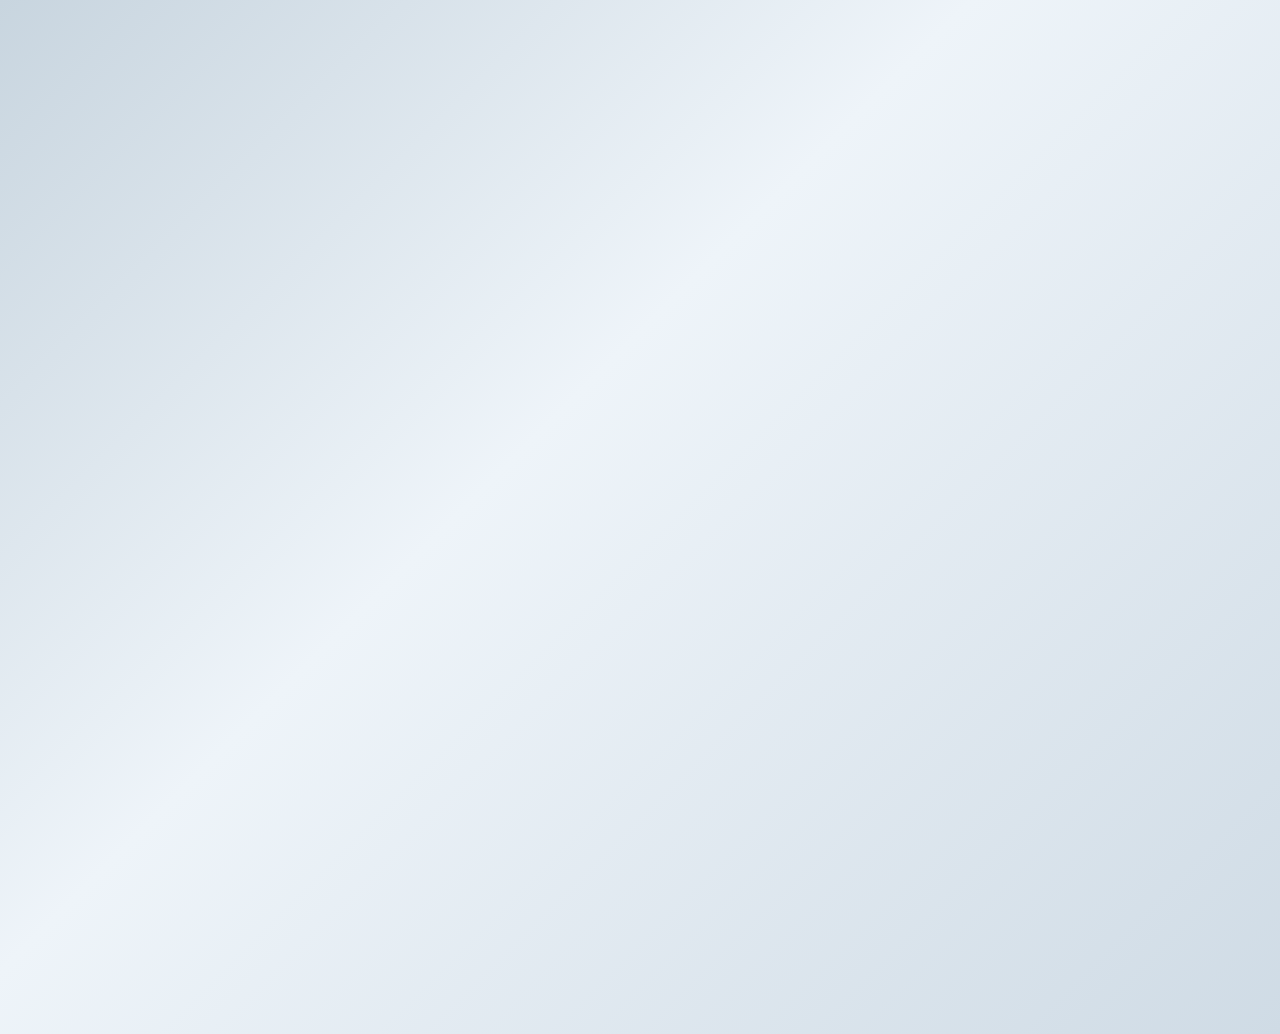
<file: 15b-s/index.html>
<!doctype html>
<html lang="zh-Hant">
<head>
  <!-- auth-gateway:start -->
  <style>html.auth-pending{visibility:hidden}</style>
  <script>document.documentElement.classList.add("auth-pending")</script>
  <script src="https://site-auth-gateway.cloudflare-authgateway.workers.dev/auth-check.js" data-site="Plate15BS" defer></script>
  <!-- auth-gateway:end -->
  <meta charset="utf-8">
  <meta name="viewport" content="width=device-width, initial-scale=1">
  <title>15B-S Plate Shape Simulator</title>
  <style>
    :root {
      color-scheme: light;
      --bg: #dce5ee;
      --panel: #edf3f8;
      --panel-2: #d7e2ec;
      --ink: #1f2d3d;
      --muted: #647586;
      --line: #9eb0bf;
      --dark-line: #526577;
      --primary: #345f91;
      --primary-2: #21486f;
      --green: #33a564;
      --red: #c4483c;
      --amber: #d0aa38;
      --steel: #6d7f8f;
      --plate: #1e2730;
      --shine: rgba(255, 255, 255, .68);
      font-family: "Segoe UI", "Microsoft JhengHei", Arial, sans-serif;
    }

    * { box-sizing: border-box; }

    body {
      margin: 0;
      background: linear-gradient(135deg, #c8d5df, #eef4f9 42%, #cfdbe5);
      color: var(--ink);
    }

    .app {
      min-height: 100vh;
      padding: 8px;
      display: grid;
      gap: 8px;
      grid-template-rows: auto 1fr;
    }

    header {
      display: flex;
      align-items: center;
      justify-content: space-between;
      gap: 8px;
      padding: 6px 12px;
      border: 2px solid var(--dark-line);
      border-radius: 8px;
      background: linear-gradient(#e8f0f6, #cad8e4);
      box-shadow: inset 0 1px 0 var(--shine);
    }

    h1 {
      margin: 0;
      font-size: clamp(22px, 2.5vw, 30px);
      font-weight: 700;
      letter-spacing: 0;
    }

    .status-pill {
      min-width: 142px;
      text-align: center;
      padding: 6px 10px;
      border: 2px solid var(--line);
      border-radius: 6px;
      background: #f5f8fb;
      font-weight: 700;
    }

    main {
      display: grid;
      grid-template-columns: 230px minmax(720px, 1fr) 250px;
      gap: 8px;
      align-items: stretch;
    }

    .panel {
      padding: 8px;
      border: 2px solid var(--dark-line);
      border-radius: 8px;
      background: var(--panel);
      box-shadow: inset 0 1px 0 var(--shine);
    }

    .panel h2 {
      margin: 0 0 6px;
      font-size: 22px;
      line-height: 1.05;
    }

    .control-block {
      margin-bottom: 10px;
    }

    .label-row,
    .field-row {
      display: flex;
      align-items: center;
      gap: 6px;
      min-height: 36px;
    }

    .label-row {
      justify-content: space-between;
      font-size: 15px;
      color: var(--muted);
    }

    label {
      font-weight: 700;
    }

    input {
      width: 72px;
      min-height: 36px;
      padding: 4px 6px;
      border: 2px solid var(--line);
      border-radius: 6px;
      background: #f6f9fc;
      color: var(--ink);
      font: inherit;
      font-size: 20px;
      text-align: center;
      box-shadow: inset 0 1px 2px rgba(35, 48, 62, .14);
    }

    input[readonly] {
      background: #dfe8f0;
      color: #283848;
    }

    .unit {
      min-width: 42px;
      color: var(--muted);
      font-weight: 700;
      font-size: 14px;
    }

    .lamp {
      width: 34px;
      height: 34px;
      min-height: 34px;
      padding: 0;
      flex: 0 0 auto;
      border-radius: 50%;
      border: 2px solid #8f6b66;
      background: radial-gradient(circle at 32% 28%, #f3a397, var(--red) 48%, #84291f 100%);
      box-shadow: inset 0 2px 4px rgba(255,255,255,.38), 0 1px 2px rgba(0,0,0,.24);
      cursor: pointer;
    }

    .lamp.off {
      background: radial-gradient(circle at 32% 28%, #f3a397, var(--red) 48%, #84291f 100%);
      border-color: #8f6b66;
    }

    .lamp.is-active,
    .lamp.green {
      background: radial-gradient(circle at 32% 28%, #9ef1b7, var(--green) 50%, #176338 100%);
      border-color: #4f9470;
    }

    button {
      min-height: 36px;
      padding: 5px 10px;
      border: 2px solid var(--line);
      border-radius: 6px;
      background: linear-gradient(#f5f8fb, #cad7e2);
      color: var(--ink);
      font: inherit;
      font-size: 16px;
      font-weight: 700;
      cursor: pointer;
      box-shadow: inset 0 1px 0 var(--shine);
    }

    button:hover {
      border-color: var(--primary);
    }

    button.primary {
      border-color: var(--primary-2);
      background: linear-gradient(#4877aa, #2f5b86);
      color: #fff;
    }

    button:disabled {
      cursor: not-allowed;
      color: #8795a2;
      background: #d9e1e8;
    }

    .center {
      display: grid;
      grid-template-columns: 1.45fr 1fr;
      grid-template-rows: auto minmax(240px, 1fr);
      gap: 8px;
    }

    .shape-panel {
      text-align: center;
      grid-column: 1;
    }

    .center > .panel:nth-of-type(2) {
      grid-column: 2;
    }

    .sim-panel {
      grid-column: 1 / -1;
    }

    .shape-grid {
      display: grid;
      grid-template-columns: 1fr 1fr;
      gap: 6px;
      align-items: start;
    }

    .shape-card {
      border: 1px solid var(--line);
      border-radius: 7px;
      padding: 6px;
      background: var(--panel-2);
    }

    .shape-card h3 {
      margin: 0 0 5px;
      font-size: 18px;
    }

    .shape-inputs {
      display: flex;
      justify-content: center;
      align-items: center;
      flex-wrap: wrap;
      gap: 6px;
    }

    .shape-auto {
      min-width: 108px;
      min-height: 36px;
      padding: 5px 8px;
      border: 2px solid var(--line);
      border-radius: 6px;
      background: #f6f9fc;
      color: var(--ink);
      font-size: 16px;
      font-weight: 700;
      display: inline-flex;
      align-items: center;
      justify-content: center;
      box-shadow: inset 0 1px 2px rgba(35, 48, 62, .14);
    }

    .shape-scale {
      position: relative;
      height: 48px;
      margin-top: 5px;
      display: grid;
      align-items: end;
    }

    .axis {
      position: relative;
      height: 18px;
      margin: 0 8px 16px;
      border-radius: 999px;
      background: linear-gradient(90deg, #526577, #526577);
      box-shadow: inset 0 1px 2px rgba(0,0,0,.25);
    }

    .axis::before {
      content: "";
      position: absolute;
      inset: 5px 50% 5px auto;
      width: 3px;
      background: #e6eef5;
    }

    .axis-fill {
      position: absolute;
      top: 6px;
      left: 50%;
      height: 10px;
      width: 0;
      border-radius: 999px;
      background: var(--amber);
      transform-origin: left center;
    }

    .marker {
      position: absolute;
      top: -8px;
      left: 50%;
      width: 0;
      height: 0;
      border-left: 7px solid transparent;
      border-right: 7px solid transparent;
      border-top: 12px solid #6f7f8e;
      transform: translateX(-50%);
    }

    .tick-labels {
      display: grid;
      grid-template-columns: repeat(11, 1fr);
      margin: 0 4px;
      color: var(--muted);
      font-size: 10px;
    }

    .scale-caption {
      position: absolute;
      bottom: 1px;
      width: 100%;
      display: flex;
      justify-content: space-between;
      color: var(--ink);
      font-size: 11px;
      font-weight: 700;
    }

    .material-grid {
      display: grid;
      grid-template-columns: 20px 1fr 1fr 52px;
      gap: 6px;
      align-items: center;
    }

    .material-grid .head {
      font-weight: 700;
      text-align: center;
      color: var(--muted);
    }

    .material-grid input {
      width: 100%;
      min-height: 34px;
    }

    .sim-panel {
      display: grid;
      grid-template-columns: minmax(270px, 1fr) 300px;
      gap: 8px;
      align-items: stretch;
    }

    .polisher {
      position: relative;
      min-height: 290px;
      overflow: hidden;
      border: 2px solid #607487;
      border-radius: 8px;
      --plate-size: min(78%, 400px);
      --jig-size: min(20%, 104px);
      background:
        radial-gradient(circle at 50% 45%, rgba(255,255,255,.18), transparent 40%),
        linear-gradient(145deg, #82a7c1, #4f7b99 45%, #335a77);
    }

    .plate-disk {
      position: absolute;
      left: 50%;
      top: 56%;
      width: var(--plate-size);
      aspect-ratio: 1;
      transform: translate(-50%, -50%);
      border-radius: 50%;
      background:
        radial-gradient(circle at 50% 50%, #d9dee2 0 21.66%, #8e9aa3 21.84% 23.14%, transparent 23.4%),
        radial-gradient(circle at 34% 26%, rgba(255,255,255,.58) 0 10%, rgba(255,255,255,.2) 18%, transparent 38%),
        linear-gradient(135deg, rgba(255,255,255,.34), transparent 36%, rgba(55,70,82,.22) 70%, rgba(255,255,255,.18)),
        linear-gradient(145deg, #c4cdd3, #8a99a3 50%, #b7c3ca);
      border: 9px solid #687680;
      box-shadow: inset 0 0 22px rgba(255,255,255,.34), inset 0 0 52px rgba(43,54,63,.34), 0 8px 18px rgba(0,0,0,.22);
    }

    .plate-disk::before {
      content: "";
      position: absolute;
      inset: 11%;
      border-radius: 50%;
      background:
        radial-gradient(circle at 76% 24%, rgba(255, 255, 255, .92) 0 2.4%, transparent 2.6%),
        radial-gradient(circle at 28% 72%, rgba(255, 255, 255, .62) 0 1.8%, transparent 2%),
        radial-gradient(circle at 67% 70%, rgba(151, 183, 202, .5) 0 1.5%, transparent 1.7%);
      pointer-events: none;
    }

    .plate-disk::after {
      content: "";
      position: absolute;
      inset: 0;
      border-radius: 50%;
      background:
        center / 100% 100% no-repeat url("data:image/svg+xml,%3Csvg%20xmlns%3D%22http%3A%2F%2Fwww.w3.org%2F2000%2Fsvg%22%20viewBox%3D%220%200%20400%20400%22%3E%3Cg%20transform%3D%22rotate(0%20200%20200)%22%3E%3Cpath%20d%3D%22M%20267%20200%20H%20397%22%20stroke%3D%22%23596d78%22%20stroke-width%3D%221.8%22%2F%3E%3Cpath%20d%3D%22M%20267%20201.5%20H%20397%22%20stroke%3D%22%23e0e8ed%22%20stroke-opacity%3D%22.6%22%20stroke-width%3D%221%22%2F%3E%3C%2Fg%3E%3Cg%20transform%3D%22rotate(15%20200%20200)%22%3E%3Cpath%20d%3D%22M%20267%20200%20H%20397%22%20stroke%3D%22%23596d78%22%20stroke-width%3D%221.8%22%2F%3E%3Cpath%20d%3D%22M%20267%20201.5%20H%20397%22%20stroke%3D%22%23e0e8ed%22%20stroke-opacity%3D%22.6%22%20stroke-width%3D%221%22%2F%3E%3C%2Fg%3E%3Cg%20transform%3D%22rotate(30%20200%20200)%22%3E%3Cpath%20d%3D%22M%20267%20200%20H%20397%22%20stroke%3D%22%23596d78%22%20stroke-width%3D%221.8%22%2F%3E%3Cpath%20d%3D%22M%20267%20201.5%20H%20397%22%20stroke%3D%22%23e0e8ed%22%20stroke-opacity%3D%22.6%22%20stroke-width%3D%221%22%2F%3E%3C%2Fg%3E%3Cg%20transform%3D%22rotate(45%20200%20200)%22%3E%3Cpath%20d%3D%22M%20267%20200%20H%20397%22%20stroke%3D%22%23596d78%22%20stroke-width%3D%221.8%22%2F%3E%3Cpath%20d%3D%22M%20267%20201.5%20H%20397%22%20stroke%3D%22%23e0e8ed%22%20stroke-opacity%3D%22.6%22%20stroke-width%3D%221%22%2F%3E%3C%2Fg%3E%3Cg%20transform%3D%22rotate(60%20200%20200)%22%3E%3Cpath%20d%3D%22M%20267%20200%20H%20397%22%20stroke%3D%22%23596d78%22%20stroke-width%3D%221.8%22%2F%3E%3Cpath%20d%3D%22M%20267%20201.5%20H%20397%22%20stroke%3D%22%23e0e8ed%22%20stroke-opacity%3D%22.6%22%20stroke-width%3D%221%22%2F%3E%3C%2Fg%3E%3Cg%20transform%3D%22rotate(75%20200%20200)%22%3E%3Cpath%20d%3D%22M%20267%20200%20H%20397%22%20stroke%3D%22%23596d78%22%20stroke-width%3D%221.8%22%2F%3E%3Cpath%20d%3D%22M%20267%20201.5%20H%20397%22%20stroke%3D%22%23e0e8ed%22%20stroke-opacity%3D%22.6%22%20stroke-width%3D%221%22%2F%3E%3C%2Fg%3E%3Cg%20transform%3D%22rotate(90%20200%20200)%22%3E%3Cpath%20d%3D%22M%20267%20200%20H%20397%22%20stroke%3D%22%23596d78%22%20stroke-width%3D%221.8%22%2F%3E%3Cpath%20d%3D%22M%20267%20201.5%20H%20397%22%20stroke%3D%22%23e0e8ed%22%20stroke-opacity%3D%22.6%22%20stroke-width%3D%221%22%2F%3E%3C%2Fg%3E%3Cg%20transform%3D%22rotate(105%20200%20200)%22%3E%3Cpath%20d%3D%22M%20267%20200%20H%20397%22%20stroke%3D%22%23596d78%22%20stroke-width%3D%221.8%22%2F%3E%3Cpath%20d%3D%22M%20267%20201.5%20H%20397%22%20stroke%3D%22%23e0e8ed%22%20stroke-opacity%3D%22.6%22%20stroke-width%3D%221%22%2F%3E%3C%2Fg%3E%3Cg%20transform%3D%22rotate(120%20200%20200)%22%3E%3Cpath%20d%3D%22M%20267%20200%20H%20397%22%20stroke%3D%22%23596d78%22%20stroke-width%3D%221.8%22%2F%3E%3Cpath%20d%3D%22M%20267%20201.5%20H%20397%22%20stroke%3D%22%23e0e8ed%22%20stroke-opacity%3D%22.6%22%20stroke-width%3D%221%22%2F%3E%3C%2Fg%3E%3Cg%20transform%3D%22rotate(135%20200%20200)%22%3E%3Cpath%20d%3D%22M%20267%20200%20H%20397%22%20stroke%3D%22%23596d78%22%20stroke-width%3D%221.8%22%2F%3E%3Cpath%20d%3D%22M%20267%20201.5%20H%20397%22%20stroke%3D%22%23e0e8ed%22%20stroke-opacity%3D%22.6%22%20stroke-width%3D%221%22%2F%3E%3C%2Fg%3E%3Cg%20transform%3D%22rotate(150%20200%20200)%22%3E%3Cpath%20d%3D%22M%20267%20200%20H%20397%22%20stroke%3D%22%23596d78%22%20stroke-width%3D%221.8%22%2F%3E%3Cpath%20d%3D%22M%20267%20201.5%20H%20397%22%20stroke%3D%22%23e0e8ed%22%20stroke-opacity%3D%22.6%22%20stroke-width%3D%221%22%2F%3E%3C%2Fg%3E%3Cg%20transform%3D%22rotate(165%20200%20200)%22%3E%3Cpath%20d%3D%22M%20267%20200%20H%20397%22%20stroke%3D%22%23596d78%22%20stroke-width%3D%221.8%22%2F%3E%3Cpath%20d%3D%22M%20267%20201.5%20H%20397%22%20stroke%3D%22%23e0e8ed%22%20stroke-opacity%3D%22.6%22%20stroke-width%3D%221%22%2F%3E%3C%2Fg%3E%3Cg%20transform%3D%22rotate(180%20200%20200)%22%3E%3Cpath%20d%3D%22M%20267%20200%20H%20397%22%20stroke%3D%22%23596d78%22%20stroke-width%3D%221.8%22%2F%3E%3Cpath%20d%3D%22M%20267%20201.5%20H%20397%22%20stroke%3D%22%23e0e8ed%22%20stroke-opacity%3D%22.6%22%20stroke-width%3D%221%22%2F%3E%3C%2Fg%3E%3Cg%20transform%3D%22rotate(195%20200%20200)%22%3E%3Cpath%20d%3D%22M%20267%20200%20H%20397%22%20stroke%3D%22%23596d78%22%20stroke-width%3D%221.8%22%2F%3E%3Cpath%20d%3D%22M%20267%20201.5%20H%20397%22%20stroke%3D%22%23e0e8ed%22%20stroke-opacity%3D%22.6%22%20stroke-width%3D%221%22%2F%3E%3C%2Fg%3E%3Cg%20transform%3D%22rotate(210%20200%20200)%22%3E%3Cpath%20d%3D%22M%20267%20200%20H%20397%22%20stroke%3D%22%23596d78%22%20stroke-width%3D%221.8%22%2F%3E%3Cpath%20d%3D%22M%20267%20201.5%20H%20397%22%20stroke%3D%22%23e0e8ed%22%20stroke-opacity%3D%22.6%22%20stroke-width%3D%221%22%2F%3E%3C%2Fg%3E%3Cg%20transform%3D%22rotate(225%20200%20200)%22%3E%3Cpath%20d%3D%22M%20267%20200%20H%20397%22%20stroke%3D%22%23596d78%22%20stroke-width%3D%221.8%22%2F%3E%3Cpath%20d%3D%22M%20267%20201.5%20H%20397%22%20stroke%3D%22%23e0e8ed%22%20stroke-opacity%3D%22.6%22%20stroke-width%3D%221%22%2F%3E%3C%2Fg%3E%3Cg%20transform%3D%22rotate(240%20200%20200)%22%3E%3Cpath%20d%3D%22M%20267%20200%20H%20397%22%20stroke%3D%22%23596d78%22%20stroke-width%3D%221.8%22%2F%3E%3Cpath%20d%3D%22M%20267%20201.5%20H%20397%22%20stroke%3D%22%23e0e8ed%22%20stroke-opacity%3D%22.6%22%20stroke-width%3D%221%22%2F%3E%3C%2Fg%3E%3Cg%20transform%3D%22rotate(255%20200%20200)%22%3E%3Cpath%20d%3D%22M%20267%20200%20H%20397%22%20stroke%3D%22%23596d78%22%20stroke-width%3D%221.8%22%2F%3E%3Cpath%20d%3D%22M%20267%20201.5%20H%20397%22%20stroke%3D%22%23e0e8ed%22%20stroke-opacity%3D%22.6%22%20stroke-width%3D%221%22%2F%3E%3C%2Fg%3E%3Cg%20transform%3D%22rotate(270%20200%20200)%22%3E%3Cpath%20d%3D%22M%20267%20200%20H%20397%22%20stroke%3D%22%23596d78%22%20stroke-width%3D%221.8%22%2F%3E%3Cpath%20d%3D%22M%20267%20201.5%20H%20397%22%20stroke%3D%22%23e0e8ed%22%20stroke-opacity%3D%22.6%22%20stroke-width%3D%221%22%2F%3E%3C%2Fg%3E%3Cg%20transform%3D%22rotate(285%20200%20200)%22%3E%3Cpath%20d%3D%22M%20267%20200%20H%20397%22%20stroke%3D%22%23596d78%22%20stroke-width%3D%221.8%22%2F%3E%3Cpath%20d%3D%22M%20267%20201.5%20H%20397%22%20stroke%3D%22%23e0e8ed%22%20stroke-opacity%3D%22.6%22%20stroke-width%3D%221%22%2F%3E%3C%2Fg%3E%3Cg%20transform%3D%22rotate(300%20200%20200)%22%3E%3Cpath%20d%3D%22M%20267%20200%20H%20397%22%20stroke%3D%22%23596d78%22%20stroke-width%3D%221.8%22%2F%3E%3Cpath%20d%3D%22M%20267%20201.5%20H%20397%22%20stroke%3D%22%23e0e8ed%22%20stroke-opacity%3D%22.6%22%20stroke-width%3D%221%22%2F%3E%3C%2Fg%3E%3Cg%20transform%3D%22rotate(315%20200%20200)%22%3E%3Cpath%20d%3D%22M%20267%20200%20H%20397%22%20stroke%3D%22%23596d78%22%20stroke-width%3D%221.8%22%2F%3E%3Cpath%20d%3D%22M%20267%20201.5%20H%20397%22%20stroke%3D%22%23e0e8ed%22%20stroke-opacity%3D%22.6%22%20stroke-width%3D%221%22%2F%3E%3C%2Fg%3E%3Cg%20transform%3D%22rotate(330%20200%20200)%22%3E%3Cpath%20d%3D%22M%20267%20200%20H%20397%22%20stroke%3D%22%23596d78%22%20stroke-width%3D%221.8%22%2F%3E%3Cpath%20d%3D%22M%20267%20201.5%20H%20397%22%20stroke%3D%22%23e0e8ed%22%20stroke-opacity%3D%22.6%22%20stroke-width%3D%221%22%2F%3E%3C%2Fg%3E%3Cg%20transform%3D%22rotate(345%20200%20200)%22%3E%3Cpath%20d%3D%22M%20267%20200%20H%20397%22%20stroke%3D%22%23596d78%22%20stroke-width%3D%221.8%22%2F%3E%3Cpath%20d%3D%22M%20267%20201.5%20H%20397%22%20stroke%3D%22%23e0e8ed%22%20stroke-opacity%3D%22.6%22%20stroke-width%3D%221%22%2F%3E%3C%2Fg%3E%3C%2Fsvg%3E");
      pointer-events: none;
    }

    .jig {
      position: absolute;
      width: var(--jig-size);
      aspect-ratio: 1;
      transform: translate(-50%, -50%);
      --rock: 0deg;
    }

    .jig.one {
      left: 50%;
      top: 34%;
      --support-x: -85%;
      --support-y: -15%;
      --arm-angle: 25.71deg;
      --support-rotate: 25.71deg;
    }

    .jig.two {
      left: 31%;
      top: 56%;
      --support-x: -15%;
      --support-y: 185%;
      --arm-angle: -64.29deg;
      --support-rotate: -64.29deg;
    }

    .jig.three {
      left: 69%;
      top: 56%;
      --support-x: 115%;
      --support-y: -85%;
      --arm-angle: 115.71deg;
      --support-rotate: 115.71deg;
    }

    .jig.four {
      left: 50%;
      top: 76%;
      --support-x: 185%;
      --support-y: 115%;
      --arm-angle: -154.29deg;
      --support-rotate: -154.29deg;
    }

    .fork-rig {
      position: absolute;
      inset: 0;
      z-index: 3;
      transform: rotate(var(--rock));
      transform-origin: var(--support-x) var(--support-y);
      pointer-events: none;
      transition: transform .08s linear;
    }

    .jig-rotor {
      position: relative;
      z-index: 2;
      width: 100%;
      height: 100%;
      border-radius: 50%;
      border: 9px solid rgba(255, 255, 255, .54);
      background:
        radial-gradient(circle at 50% 50%, rgba(255,255,255,.82) 0 15%, rgba(255,255,255,.54) 16% 26%, transparent 27%),
        conic-gradient(from 0deg, rgba(255,255,255,.36) 0 18deg, rgba(255,255,255,.14) 18deg 48deg, rgba(255,255,255,.3) 48deg 66deg, rgba(255,255,255,.08) 66deg 360deg),
        radial-gradient(circle, rgba(255,255,255,.34), rgba(210,226,236,.18) 54%, rgba(255,255,255,.1));
      box-shadow: inset 0 0 16px rgba(255,255,255,.72), inset 0 0 28px rgba(80,120,148,.18), 0 4px 10px rgba(0,0,0,.2);
      backdrop-filter: blur(1px);
    }

    .jig-fork {
      position: absolute;
      z-index: 3;
      left: 50%;
      top: 50%;
      width: 245%;
      height: 130%;
      transform-origin: 71.428571% 50%;
      transform: translate(-71.428571%, -50%) rotate(var(--arm-angle));
      background: center / 100% 100% no-repeat url("data:image/svg+xml,%3Csvg%20xmlns%3D%22http%3A%2F%2Fwww.w3.org%2F2000%2Fsvg%22%20viewBox%3D%22-175%20-65%20245%20130%22%3E%3Cpath%20d%3D%22M%20-172%20-22%20L%20-84%20-24%20Q%20-64%20-25%20-48%20-39%20Q%20-40%20-48%20-33%20-47%20L%20-35%20-39%20Q%20-47%20-34%20-51%20-18%20Q%20-54%20-9%20-54%200%20Q%20-54%2014%20-45%2030%20Q%20-27%2055%2011%2050%20L%2013%2058%20Q%20-28%2066%20-48%2043%20Q%20-64%2025%20-84%2024%20L%20-172%2022%20Z%22%20fill%3D%22%23bd6a21%22%20stroke%3D%22%23844715%22%20stroke-width%3D%222%22%2F%3E%3Cpath%20d%3D%22M%20-167%20-18%20L%20-84%20-20%20Q%20-62%20-21%20-46%20-35%20Q%20-40%20-43%20-37%20-43%20M%209%2054%20Q%20-27%2060%20-46%2039%20Q%20-62%2021%20-84%2020%20L%20-167%2018%22%20fill%3D%22none%22%20stroke%3D%22%23efb06b%22%20stroke-width%3D%223%22%2F%3E%3C%2Fsvg%3E");
      pointer-events: none;
      filter: drop-shadow(0 2px 3px rgba(20,42,58,.24));
    }


    .fork-support {
      position: absolute;
      z-index: 4;
      left: var(--support-x);
      top: var(--support-y);
      width: 20%;
      aspect-ratio: 1;
      transform: translate(-50%, -50%);
      border-radius: 50%;
      background: #b9c6cc;
      border: 1px solid #526976;
      pointer-events: none;
    }

    .vacuum-panel { margin-top: 14px; }
    .vacuum-plate {
      position: relative;
      width: min(100%, 198px);
      aspect-ratio: 1;
      margin: 10px auto 0;
      border: 6px solid #667f8e;
      border-radius: 50%;
      background: center / 100% 100% no-repeat url("data:image/svg+xml,%3Csvg%20xmlns%3D%22http%3A%2F%2Fwww.w3.org%2F2000%2Fsvg%22%20viewBox%3D%220%200%20400%20400%22%3E%3Cg%20transform%3D%22rotate(0%20200%20200)%22%3E%3Cpath%20d%3D%22M%20267%20200%20H%20397%22%20stroke%3D%22%23596d78%22%20stroke-width%3D%221.8%22%2F%3E%3Cpath%20d%3D%22M%20267%20201.5%20H%20397%22%20stroke%3D%22%23e0e8ed%22%20stroke-opacity%3D%22.6%22%20stroke-width%3D%221%22%2F%3E%3C%2Fg%3E%3Cg%20transform%3D%22rotate(15%20200%20200)%22%3E%3Cpath%20d%3D%22M%20267%20200%20H%20397%22%20stroke%3D%22%23596d78%22%20stroke-width%3D%221.8%22%2F%3E%3Cpath%20d%3D%22M%20267%20201.5%20H%20397%22%20stroke%3D%22%23e0e8ed%22%20stroke-opacity%3D%22.6%22%20stroke-width%3D%221%22%2F%3E%3C%2Fg%3E%3Cg%20transform%3D%22rotate(30%20200%20200)%22%3E%3Cpath%20d%3D%22M%20267%20200%20H%20397%22%20stroke%3D%22%23596d78%22%20stroke-width%3D%221.8%22%2F%3E%3Cpath%20d%3D%22M%20267%20201.5%20H%20397%22%20stroke%3D%22%23e0e8ed%22%20stroke-opacity%3D%22.6%22%20stroke-width%3D%221%22%2F%3E%3C%2Fg%3E%3Cg%20transform%3D%22rotate(45%20200%20200)%22%3E%3Cpath%20d%3D%22M%20267%20200%20H%20397%22%20stroke%3D%22%23596d78%22%20stroke-width%3D%221.8%22%2F%3E%3Cpath%20d%3D%22M%20267%20201.5%20H%20397%22%20stroke%3D%22%23e0e8ed%22%20stroke-opacity%3D%22.6%22%20stroke-width%3D%221%22%2F%3E%3C%2Fg%3E%3Cg%20transform%3D%22rotate(60%20200%20200)%22%3E%3Cpath%20d%3D%22M%20267%20200%20H%20397%22%20stroke%3D%22%23596d78%22%20stroke-width%3D%221.8%22%2F%3E%3Cpath%20d%3D%22M%20267%20201.5%20H%20397%22%20stroke%3D%22%23e0e8ed%22%20stroke-opacity%3D%22.6%22%20stroke-width%3D%221%22%2F%3E%3C%2Fg%3E%3Cg%20transform%3D%22rotate(75%20200%20200)%22%3E%3Cpath%20d%3D%22M%20267%20200%20H%20397%22%20stroke%3D%22%23596d78%22%20stroke-width%3D%221.8%22%2F%3E%3Cpath%20d%3D%22M%20267%20201.5%20H%20397%22%20stroke%3D%22%23e0e8ed%22%20stroke-opacity%3D%22.6%22%20stroke-width%3D%221%22%2F%3E%3C%2Fg%3E%3Cg%20transform%3D%22rotate(90%20200%20200)%22%3E%3Cpath%20d%3D%22M%20267%20200%20H%20397%22%20stroke%3D%22%23596d78%22%20stroke-width%3D%221.8%22%2F%3E%3Cpath%20d%3D%22M%20267%20201.5%20H%20397%22%20stroke%3D%22%23e0e8ed%22%20stroke-opacity%3D%22.6%22%20stroke-width%3D%221%22%2F%3E%3C%2Fg%3E%3Cg%20transform%3D%22rotate(105%20200%20200)%22%3E%3Cpath%20d%3D%22M%20267%20200%20H%20397%22%20stroke%3D%22%23596d78%22%20stroke-width%3D%221.8%22%2F%3E%3Cpath%20d%3D%22M%20267%20201.5%20H%20397%22%20stroke%3D%22%23e0e8ed%22%20stroke-opacity%3D%22.6%22%20stroke-width%3D%221%22%2F%3E%3C%2Fg%3E%3Cg%20transform%3D%22rotate(120%20200%20200)%22%3E%3Cpath%20d%3D%22M%20267%20200%20H%20397%22%20stroke%3D%22%23596d78%22%20stroke-width%3D%221.8%22%2F%3E%3Cpath%20d%3D%22M%20267%20201.5%20H%20397%22%20stroke%3D%22%23e0e8ed%22%20stroke-opacity%3D%22.6%22%20stroke-width%3D%221%22%2F%3E%3C%2Fg%3E%3Cg%20transform%3D%22rotate(135%20200%20200)%22%3E%3Cpath%20d%3D%22M%20267%20200%20H%20397%22%20stroke%3D%22%23596d78%22%20stroke-width%3D%221.8%22%2F%3E%3Cpath%20d%3D%22M%20267%20201.5%20H%20397%22%20stroke%3D%22%23e0e8ed%22%20stroke-opacity%3D%22.6%22%20stroke-width%3D%221%22%2F%3E%3C%2Fg%3E%3Cg%20transform%3D%22rotate(150%20200%20200)%22%3E%3Cpath%20d%3D%22M%20267%20200%20H%20397%22%20stroke%3D%22%23596d78%22%20stroke-width%3D%221.8%22%2F%3E%3Cpath%20d%3D%22M%20267%20201.5%20H%20397%22%20stroke%3D%22%23e0e8ed%22%20stroke-opacity%3D%22.6%22%20stroke-width%3D%221%22%2F%3E%3C%2Fg%3E%3Cg%20transform%3D%22rotate(165%20200%20200)%22%3E%3Cpath%20d%3D%22M%20267%20200%20H%20397%22%20stroke%3D%22%23596d78%22%20stroke-width%3D%221.8%22%2F%3E%3Cpath%20d%3D%22M%20267%20201.5%20H%20397%22%20stroke%3D%22%23e0e8ed%22%20stroke-opacity%3D%22.6%22%20stroke-width%3D%221%22%2F%3E%3C%2Fg%3E%3Cg%20transform%3D%22rotate(180%20200%20200)%22%3E%3Cpath%20d%3D%22M%20267%20200%20H%20397%22%20stroke%3D%22%23596d78%22%20stroke-width%3D%221.8%22%2F%3E%3Cpath%20d%3D%22M%20267%20201.5%20H%20397%22%20stroke%3D%22%23e0e8ed%22%20stroke-opacity%3D%22.6%22%20stroke-width%3D%221%22%2F%3E%3C%2Fg%3E%3Cg%20transform%3D%22rotate(195%20200%20200)%22%3E%3Cpath%20d%3D%22M%20267%20200%20H%20397%22%20stroke%3D%22%23596d78%22%20stroke-width%3D%221.8%22%2F%3E%3Cpath%20d%3D%22M%20267%20201.5%20H%20397%22%20stroke%3D%22%23e0e8ed%22%20stroke-opacity%3D%22.6%22%20stroke-width%3D%221%22%2F%3E%3C%2Fg%3E%3Cg%20transform%3D%22rotate(210%20200%20200)%22%3E%3Cpath%20d%3D%22M%20267%20200%20H%20397%22%20stroke%3D%22%23596d78%22%20stroke-width%3D%221.8%22%2F%3E%3Cpath%20d%3D%22M%20267%20201.5%20H%20397%22%20stroke%3D%22%23e0e8ed%22%20stroke-opacity%3D%22.6%22%20stroke-width%3D%221%22%2F%3E%3C%2Fg%3E%3Cg%20transform%3D%22rotate(225%20200%20200)%22%3E%3Cpath%20d%3D%22M%20267%20200%20H%20397%22%20stroke%3D%22%23596d78%22%20stroke-width%3D%221.8%22%2F%3E%3Cpath%20d%3D%22M%20267%20201.5%20H%20397%22%20stroke%3D%22%23e0e8ed%22%20stroke-opacity%3D%22.6%22%20stroke-width%3D%221%22%2F%3E%3C%2Fg%3E%3Cg%20transform%3D%22rotate(240%20200%20200)%22%3E%3Cpath%20d%3D%22M%20267%20200%20H%20397%22%20stroke%3D%22%23596d78%22%20stroke-width%3D%221.8%22%2F%3E%3Cpath%20d%3D%22M%20267%20201.5%20H%20397%22%20stroke%3D%22%23e0e8ed%22%20stroke-opacity%3D%22.6%22%20stroke-width%3D%221%22%2F%3E%3C%2Fg%3E%3Cg%20transform%3D%22rotate(255%20200%20200)%22%3E%3Cpath%20d%3D%22M%20267%20200%20H%20397%22%20stroke%3D%22%23596d78%22%20stroke-width%3D%221.8%22%2F%3E%3Cpath%20d%3D%22M%20267%20201.5%20H%20397%22%20stroke%3D%22%23e0e8ed%22%20stroke-opacity%3D%22.6%22%20stroke-width%3D%221%22%2F%3E%3C%2Fg%3E%3Cg%20transform%3D%22rotate(270%20200%20200)%22%3E%3Cpath%20d%3D%22M%20267%20200%20H%20397%22%20stroke%3D%22%23596d78%22%20stroke-width%3D%221.8%22%2F%3E%3Cpath%20d%3D%22M%20267%20201.5%20H%20397%22%20stroke%3D%22%23e0e8ed%22%20stroke-opacity%3D%22.6%22%20stroke-width%3D%221%22%2F%3E%3C%2Fg%3E%3Cg%20transform%3D%22rotate(285%20200%20200)%22%3E%3Cpath%20d%3D%22M%20267%20200%20H%20397%22%20stroke%3D%22%23596d78%22%20stroke-width%3D%221.8%22%2F%3E%3Cpath%20d%3D%22M%20267%20201.5%20H%20397%22%20stroke%3D%22%23e0e8ed%22%20stroke-opacity%3D%22.6%22%20stroke-width%3D%221%22%2F%3E%3C%2Fg%3E%3Cg%20transform%3D%22rotate(300%20200%20200)%22%3E%3Cpath%20d%3D%22M%20267%20200%20H%20397%22%20stroke%3D%22%23596d78%22%20stroke-width%3D%221.8%22%2F%3E%3Cpath%20d%3D%22M%20267%20201.5%20H%20397%22%20stroke%3D%22%23e0e8ed%22%20stroke-opacity%3D%22.6%22%20stroke-width%3D%221%22%2F%3E%3C%2Fg%3E%3Cg%20transform%3D%22rotate(315%20200%20200)%22%3E%3Cpath%20d%3D%22M%20267%20200%20H%20397%22%20stroke%3D%22%23596d78%22%20stroke-width%3D%221.8%22%2F%3E%3Cpath%20d%3D%22M%20267%20201.5%20H%20397%22%20stroke%3D%22%23e0e8ed%22%20stroke-opacity%3D%22.6%22%20stroke-width%3D%221%22%2F%3E%3C%2Fg%3E%3Cg%20transform%3D%22rotate(330%20200%20200)%22%3E%3Cpath%20d%3D%22M%20267%20200%20H%20397%22%20stroke%3D%22%23596d78%22%20stroke-width%3D%221.8%22%2F%3E%3Cpath%20d%3D%22M%20267%20201.5%20H%20397%22%20stroke%3D%22%23e0e8ed%22%20stroke-opacity%3D%22.6%22%20stroke-width%3D%221%22%2F%3E%3C%2Fg%3E%3Cg%20transform%3D%22rotate(345%20200%20200)%22%3E%3Cpath%20d%3D%22M%20267%20200%20H%20397%22%20stroke%3D%22%23596d78%22%20stroke-width%3D%221.8%22%2F%3E%3Cpath%20d%3D%22M%20267%20201.5%20H%20397%22%20stroke%3D%22%23e0e8ed%22%20stroke-opacity%3D%22.6%22%20stroke-width%3D%221%22%2F%3E%3C%2Fg%3E%3C%2Fsvg%3E"), linear-gradient(145deg, #d7e0e5, #a9bbc5 50%, #c7d3da);
      box-shadow: inset 0 0 12px #edf7fb88, 0 2px 5px #233d4f33;
      isolation: isolate;
    }
    .vacuum-plate::after {
      content: "";
      position: absolute;
      z-index: -1;
      left: 50%;
      top: 50%;
      width: 30%;
      aspect-ratio: 1;
      transform: translate(-50%, -50%);
      border: 1px solid #7f98a7;
      border-radius: 50%;
      background: #e0e9ee;
    }
    .vacuum-plate .jig-vacuum { width: 42px; }
    .vacuum-plate [data-jig="1"] { left: 50%; top: 80%; }
    .vacuum-plate [data-jig="2"] { left: 80%; top: 50%; }
    .vacuum-plate [data-jig="3"] { left: 50%; top: 20%; }
    .vacuum-plate [data-jig="4"] { left: 20%; top: 50%; }

    .jig-vacuum {
      position: absolute;
      z-index: 7;
      height: auto;
      min-height: 0;
      padding: 1px;
      transform: translate(-50%, -50%);
      color: #24495f;
      background: rgba(239, 247, 251, .7);
      border: 1px solid #8ba4b4;
      border-radius: 6px;
      box-shadow: 0 1px 2px #233d4f22;
      cursor: pointer;
      touch-action: manipulation;
    }
    .jig-vacuum:hover { background: #edf7fb; border-color: #476d84; }
    .jig-vacuum.is-active { color: #0d6340; background: #d2f4e2; border-color: #278759; box-shadow: 0 0 5px #38b77e66; }
    .jig-vacuum:focus-visible { outline: 2px solid #245d86; outline-offset: 2px; }
    .jig-vacuum .vacuum-status { opacity: .3; }
    .jig-vacuum.is-active .vacuum-status { opacity: 1; }
    .jig.is-vacuum-on .jig-rotor { outline: 2px solid #72cfaa; outline-offset: -4px; }

    .jig-vacuum svg { display: block; width: 100%; height: auto; }

    .thickness-gauge {
      position: absolute;
      z-index: 7;
      width: var(--gauge-size, 96px);
      transform: translate(-50%, -50%);
      pointer-events: none;
    }
    .thickness-gauge svg { display: block; width: 100%; height: auto; }
    .gauge-value { font-family: Consolas, monospace; font-variant-numeric: tabular-nums; }
    .material-note { margin: 0 0 6px; text-align: center; color: var(--muted); font-size: 12px; }
    .material-error { margin: 5px 0 0; font-size: 12px; color: #a22d25; }

    .fork-slurry {
      position: absolute;
      z-index: 4;
      left: 50%;
      top: 50%;
      width: 245%;
      height: 130%;
      transform-origin: 71.428571% 50%;
      transform: translate(-71.428571%, -50%) rotate(var(--arm-angle));
      overflow: visible;
      pointer-events: none;
      --flow-duration: 1.3s;
      --flow-opacity: .6;
    }
    .slurry-pipe { fill: none; stroke: rgba(218, 241, 251, .48); stroke-width: 7; stroke-linecap: round; }
    .slurry-pipe-core { fill: none; stroke: rgba(89, 158, 183, .22); stroke-width: 4; stroke-linecap: round; }
    .slurry-pipe-highlight { fill: none; stroke: rgba(244, 253, 255, .78); stroke-width: 1; stroke-linecap: round; }
    .slurry-flow {
      fill: none;
      stroke: #d6f6f3;
      stroke-width: 1.8;
      stroke-linecap: round;
      stroke-dasharray: 4 5;
      opacity: var(--flow-opacity);
      animation: slurry-outflow var(--flow-duration) linear infinite;
    }
    .slurry-wet { fill: #b7eeee; opacity: .35; }
    .fork-slurry[data-flow="off"] .slurry-flow,
    .fork-slurry[data-flow="off"] .slurry-wet { visibility: hidden; animation-play-state: paused; }
    @keyframes slurry-outflow { to { stroke-dashoffset: -18; } }
    @media (prefers-reduced-motion: reduce) { .slurry-flow { animation: none; } }

    .metrics {
      display: grid;
      grid-template-columns: repeat(2, minmax(120px, 1fr));
      gap: 6px;
      align-content: start;
    }

    .metric {
      min-height: 52px;
      padding: 6px;
      border: 1px solid var(--line);
      border-radius: 7px;
      background: var(--panel-2);
    }

    .metric span {
      display: block;
      color: var(--muted);
      font-weight: 700;
    }

    .metric strong {
      display: block;
      margin-top: 2px;
      font-size: 20px;
    }

    .metric:last-child {
      grid-column: 1 / -1;
    }

    .side {
      display: grid;
      grid-template-rows: auto auto 1fr;
      gap: 8px;
    }

    .timer {
      padding: 8px;
      border: 2px solid var(--line);
      border-radius: 7px;
      background: #e7eef5;
      text-align: center;
      font-size: 28px;
      font-variant-numeric: tabular-nums;
      box-shadow: inset 0 1px 3px rgba(0,0,0,.14);
    }

    .progress {
      height: 12px;
      margin-top: 8px;
      border-radius: 999px;
      background: #6f8799;
      overflow: hidden;
      border: 1px solid #4b6578;
      box-shadow: inset 0 1px 3px rgba(16, 34, 48, .34);
    }

    .progress span {
      display: block;
      height: 100%;
      width: 0;
      background: linear-gradient(90deg, #16c172, #f3d14f, #ff8a3d);
      box-shadow: 0 0 10px rgba(255, 138, 61, .62);
    }

    .side-buttons {
      display: grid;
      gap: 8px;
    }

    .note {
      align-self: end;
      color: var(--muted);
      font-size: 12px;
      line-height: 1.35;
    }

    .compact-grid {
      display: grid;
      grid-template-columns: 1fr 1fr;
      gap: 8px;
    }

    .compact-grid label {
      display: grid;
      gap: 4px;
      font-size: 12px;
      color: var(--muted);
    }

    .compact-grid input {
      width: 100%;
      font-size: 16px;
    }

    .calibration-summary {
      display: block;
      margin: 4px 0 8px;
      color: var(--muted);
      font-size: 13px;
      font-weight: 700;
    }

    #calibrationBtn {
      width: 100%;
    }

    .calibration-dialog {
      width: min(520px, calc(100vw - 28px));
      border: 2px solid var(--line);
      border-radius: 8px;
      padding: 0;
      color: var(--ink);
      background: var(--panel);
      box-shadow: 0 20px 48px rgba(20, 42, 58, .34);
    }

    .calibration-dialog::backdrop {
      background: rgba(11, 25, 38, .42);
    }

    .calibration-window {
      padding: 14px;
    }

    .calibration-title {
      display: flex;
      align-items: center;
      justify-content: space-between;
      gap: 12px;
      margin-bottom: 12px;
    }

    .calibration-title h2 {
      margin: 0;
      font-size: 24px;
    }

    .calibration-form {
      display: grid;
      grid-template-columns: 1fr 1fr;
      gap: 10px;
      margin-bottom: 12px;
    }

    .calibration-form label {
      display: grid;
      gap: 5px;
      color: var(--muted);
      font-size: 13px;
    }

    .calibration-form input {
      width: 100%;
    }

    .calibration-actions {
      display: flex;
      justify-content: flex-end;
      gap: 8px;
    }

    .small-text {
      color: var(--muted);
      font-size: 12px;
      line-height: 1.3;
    }

    .formula-box {
      margin-top: 8px;
      padding: 8px;
      border: 1px solid var(--line);
      border-radius: 6px;
      background: #dce7ef;
      color: var(--ink);
      font-size: 11px;
      line-height: 1.35;
      overflow-wrap: anywhere;
    }

    .formula-box div {
      margin-bottom: 4px;
    }

    .formula-box strong {
      display: block;
      margin-bottom: 2px;
      font-size: 12px;
    }

    .left-controls .field-row {
      flex-wrap: wrap;
    }

    .agitator-speeds { gap: 24px; }
    .agitator-choice { display: inline-flex; align-items: center; gap: 8px; font-weight: 700; }
    .agitator-lamp:not(.is-active) {
      border-color: #73828c;
      background: radial-gradient(circle at 32% 28%, #b0bdc6, #70838f 55%, #526773);
    }

    @media (max-width: 1120px) {
      main {
        grid-template-columns: 1fr;
      }

      .left-controls {
        display: grid;
        grid-template-columns: repeat(2, minmax(220px, 1fr));
        gap: 12px;
      }

      .control-block {
        margin-bottom: 0;
      }
    }

    @media (max-width: 720px) {
      .app {
        padding: 10px;
      }

      header,
      .shape-grid,
      .sim-panel,
      .left-controls {
        grid-template-columns: 1fr;
      }

      header {
        display: grid;
      }

      .material-grid {
        grid-template-columns: 22px 1fr 1fr 58px;
        gap: 6px;
      }

      input,
      button {
        font-size: 18px;
      }

      .panel h2 {
        font-size: 24px;
      }

      .calibration-form {
        grid-template-columns: 1fr;
      }
    }
  </style>
</head>
<body>
  <div class="app">
    <header>
      <h1>15B-S Plate Shape Simulator</h1>
      <div class="status-pill" id="modeText">Manual Mode - Ready</div>
    </header>

    <main>
      <section class="panel left-controls" aria-label="Process controls">
        <div class="control-block">
          <h2>Plate</h2>
          <div class="field-row">
            <input id="plateRpm" type="number" value="10" min="5" max="100">
            <span class="unit">rpm</span>
            <button type="button" class="lamp" id="plateLamp" aria-label="Plate manual start" aria-pressed="false"></button>
          </div>
        </div>

        <div class="control-block">
          <h2>Jig Drive</h2>
          <div class="field-row">
            <input id="jigRpm" type="number" value="10" min="5" max="100" readonly>
            <span class="unit">rpm</span>
            <button type="button" class="lamp" id="jigLamp" aria-label="Jig Drive manual start" aria-pressed="false"></button>
          </div>
        </div>

        <div class="control-block">
          <h2>Fork 搖擺速度</h2>
          <div class="field-row">
            <input id="swingSpeed" aria-label="Fork 搖擺速度" type="number" value="6" min="0" max="30" step="0.5">
            <span class="unit">次/分</span>
            <button type="button" class="lamp" id="forkLamp" aria-label="Fork swing manual start" aria-pressed="false"></button>
          </div>
          <div class="small-text">一次為向內、向外完整往返；0 為暫停搖擺。</div>
        </div>

        <div class="control-block">
          <h2>Slurry</h2>
          <div class="field-row">
            <input id="colloidalFlow" type="number" value="20" min="0" max="100">
            <span class="unit">ml/min</span>
            <button type="button" class="lamp" id="slurryLamp" aria-label="Slurry manual start" aria-pressed="false"></button>
          </div>
        </div>

        <div class="control-block">
          <h2>Agitator</h2>
          <div class="field-row agitator-speeds" role="group" aria-label="Agitator speed">
            <span class="agitator-choice"><span>H</span><button type="button" class="lamp agitator-lamp" id="agitatorHigh" aria-label="Agitator H" aria-pressed="false"></button></span>
            <span class="agitator-choice"><span>L</span><button type="button" class="lamp agitator-lamp" id="agitatorLow" aria-label="Agitator L" aria-pressed="false"></button></span>
          </div>
          <input id="abrasive1Flow" type="hidden" value="10">
          <input id="abrasive2Flow" type="hidden" value="10">
        </div>
        <div class="control-block vacuum-panel">
          <h2>Jig Vacuum</h2>
          <div class="vacuum-plate" role="group" aria-label="Jig vacuum layout: bottom 1, right 2, top 3, left 4">
            <button type="button" class="jig-vacuum" data-jig="3" aria-pressed="false" aria-label="Jig 3 Vacuum">
              <svg viewBox="0 0 48 62" aria-hidden="true"><text x="24" y="12" fill="currentColor" text-anchor="middle" font-family="Arial,sans-serif" font-size="13" font-weight="700">JIG 3</text><g transform="translate(0 14) rotate(180 24 22)"><g fill="none" stroke="currentColor" stroke-width="1" stroke-linecap="round" stroke-linejoin="round"><path d="M 12 13 V 23 M 10 20 L 12 23 L 14 20"/><path d="M 18 13 V 23 M 16 20 L 18 23 L 20 20"/><path d="M 24 13 V 23 M 22 20 L 24 23 L 26 20"/><path d="M 30 13 V 23 M 28 20 L 30 23 L 32 20"/><path d="M 36 13 V 23 M 34 20 L 36 23 L 38 20"/></g><path d="M 7 31 V 37 Q 24 44 41 37 V 31" fill="#9ab8c8" stroke="currentColor" stroke-width="1.5"/><ellipse cx="24" cy="31" rx="17" ry="4" fill="#d8e7ef" stroke="currentColor" stroke-width="1.5"/><path d="M 12 39 H 36" stroke="#385d76" stroke-width="2"/></g><text x="24" y="58" fill="currentColor" text-anchor="middle" font-family="Arial,sans-serif" font-size="13" font-weight="700" letter-spacing="0">VAC</text><circle class="vacuum-status" cx="43" cy="7" r="2.2" fill="currentColor"/></svg>
            </button>
            <button type="button" class="jig-vacuum" data-jig="4" aria-pressed="false" aria-label="Jig 4 Vacuum">
              <svg viewBox="0 0 48 62" aria-hidden="true"><text x="24" y="12" fill="currentColor" text-anchor="middle" font-family="Arial,sans-serif" font-size="13" font-weight="700">JIG 4</text><g transform="translate(0 14) rotate(180 24 22)"><g fill="none" stroke="currentColor" stroke-width="1" stroke-linecap="round" stroke-linejoin="round"><path d="M 12 13 V 23 M 10 20 L 12 23 L 14 20"/><path d="M 18 13 V 23 M 16 20 L 18 23 L 20 20"/><path d="M 24 13 V 23 M 22 20 L 24 23 L 26 20"/><path d="M 30 13 V 23 M 28 20 L 30 23 L 32 20"/><path d="M 36 13 V 23 M 34 20 L 36 23 L 38 20"/></g><path d="M 7 31 V 37 Q 24 44 41 37 V 31" fill="#9ab8c8" stroke="currentColor" stroke-width="1.5"/><ellipse cx="24" cy="31" rx="17" ry="4" fill="#d8e7ef" stroke="currentColor" stroke-width="1.5"/><path d="M 12 39 H 36" stroke="#385d76" stroke-width="2"/></g><text x="24" y="58" fill="currentColor" text-anchor="middle" font-family="Arial,sans-serif" font-size="13" font-weight="700" letter-spacing="0">VAC</text><circle class="vacuum-status" cx="43" cy="7" r="2.2" fill="currentColor"/></svg>
            </button>
            <button type="button" class="jig-vacuum" data-jig="2" aria-pressed="false" aria-label="Jig 2 Vacuum">
              <svg viewBox="0 0 48 62" aria-hidden="true"><text x="24" y="12" fill="currentColor" text-anchor="middle" font-family="Arial,sans-serif" font-size="13" font-weight="700">JIG 2</text><g transform="translate(0 14) rotate(180 24 22)"><g fill="none" stroke="currentColor" stroke-width="1" stroke-linecap="round" stroke-linejoin="round"><path d="M 12 13 V 23 M 10 20 L 12 23 L 14 20"/><path d="M 18 13 V 23 M 16 20 L 18 23 L 20 20"/><path d="M 24 13 V 23 M 22 20 L 24 23 L 26 20"/><path d="M 30 13 V 23 M 28 20 L 30 23 L 32 20"/><path d="M 36 13 V 23 M 34 20 L 36 23 L 38 20"/></g><path d="M 7 31 V 37 Q 24 44 41 37 V 31" fill="#9ab8c8" stroke="currentColor" stroke-width="1.5"/><ellipse cx="24" cy="31" rx="17" ry="4" fill="#d8e7ef" stroke="currentColor" stroke-width="1.5"/><path d="M 12 39 H 36" stroke="#385d76" stroke-width="2"/></g><text x="24" y="58" fill="currentColor" text-anchor="middle" font-family="Arial,sans-serif" font-size="13" font-weight="700" letter-spacing="0">VAC</text><circle class="vacuum-status" cx="43" cy="7" r="2.2" fill="currentColor"/></svg>
            </button>
            <button type="button" class="jig-vacuum" data-jig="1" aria-pressed="false" aria-label="Jig 1 Vacuum">
              <svg viewBox="0 0 48 62" aria-hidden="true"><text x="24" y="12" fill="currentColor" text-anchor="middle" font-family="Arial,sans-serif" font-size="13" font-weight="700">JIG 1</text><g transform="translate(0 14) rotate(180 24 22)"><g fill="none" stroke="currentColor" stroke-width="1" stroke-linecap="round" stroke-linejoin="round"><path d="M 12 13 V 23 M 10 20 L 12 23 L 14 20"/><path d="M 18 13 V 23 M 16 20 L 18 23 L 20 20"/><path d="M 24 13 V 23 M 22 20 L 24 23 L 26 20"/><path d="M 30 13 V 23 M 28 20 L 30 23 L 32 20"/><path d="M 36 13 V 23 M 34 20 L 36 23 L 38 20"/></g><path d="M 7 31 V 37 Q 24 44 41 37 V 31" fill="#9ab8c8" stroke="currentColor" stroke-width="1.5"/><ellipse cx="24" cy="31" rx="17" ry="4" fill="#d8e7ef" stroke="currentColor" stroke-width="1.5"/><path d="M 12 39 H 36" stroke="#385d76" stroke-width="2"/></g><text x="24" y="58" fill="currentColor" text-anchor="middle" font-family="Arial,sans-serif" font-size="13" font-weight="700" letter-spacing="0">VAC</text><circle class="vacuum-status" cx="43" cy="7" r="2.2" fill="currentColor"/></svg>
            </button>
          </div>
        </div>
      </section>

      <section class="center">
        <section class="panel shape-panel" aria-label="Plate shape setup">
          <h2>Plate Shape</h2>
          <div class="shape-grid">
            <div class="shape-card">
              <h3>Target</h3>
              <div class="shape-inputs">
                <input id="targetShapeValue" type="number" value="10" min="-25" max="25" step="0.1">
                <span class="unit">um</span>
                <span class="shape-auto" id="targetShapeAuto">Convex</span>
              </div>
              <div class="shape-scale">
                <div class="axis" aria-hidden="true">
                  <div class="axis-fill" id="targetFill"></div>
                  <div class="marker" id="targetMarker"></div>
                </div>
                <div class="tick-labels" aria-hidden="true">
                  <span>-25</span><span>-20</span><span>-15</span><span>-10</span><span>-5</span><span>0</span><span>5</span><span>10</span><span>15</span><span>20</span><span>25</span>
                </div>
                <div class="scale-caption"><span>Cav</span><span>Vex</span></div>
              </div>
            </div>

            <div class="shape-card">
              <h3>Actual</h3>
              <div class="shape-inputs">
                <input id="actualShapeValue" type="number" value="-3.1" min="-25" max="25" step="0.1">
                <span class="unit">um</span>
                <span class="shape-auto" id="actualShapeAuto">Concave</span>
              </div>
              <div class="shape-scale">
                <div class="axis" aria-hidden="true">
                  <div class="axis-fill" id="actualFill"></div>
                  <div class="marker" id="actualMarker"></div>
                </div>
                <div class="tick-labels" aria-hidden="true">
                  <span>-25</span><span>-20</span><span>-15</span><span>-10</span><span>-5</span><span>0</span><span>5</span><span>10</span><span>15</span><span>20</span><span>25</span>
                </div>
                <div class="scale-caption"><span>Cav</span><span>Vex</span></div>
              </div>
            </div>
          </div>
        </section>

        <section class="panel" aria-label="Material removal setup">
          <h2 style="text-align:center">Material Removal</h2>
          <p class="material-note">晶圓厚度（µm） · Target ≤ Actual</p>
          <div class="material-grid">
            <div></div>
            <div class="head">Target</div>
            <div class="head">Actual</div>
            <div></div>

            <label for="mrTarget1">1</label>
            <input id="mrTarget1" aria-label="Jig 1 Target thickness" type="number" value="490" min="0" max="10000" step="0.1">
            <input id="mrActual1" aria-label="Jig 1 Actual thickness" type="number" value="500" min="0" max="10000" step="0.1">
            <button type="button" data-zero="1">Zero</button>

            <label for="mrTarget2">2</label>
            <input id="mrTarget2" aria-label="Jig 2 Target thickness" type="number" value="490" min="0" max="10000" step="0.1">
            <input id="mrActual2" aria-label="Jig 2 Actual thickness" type="number" value="500" min="0" max="10000" step="0.1">
            <button type="button" data-zero="2">Zero</button>

            <label for="mrTarget3">3</label>
            <input id="mrTarget3" aria-label="Jig 3 Target thickness" type="number" value="490" min="0" max="10000" step="0.1">
            <input id="mrActual3" aria-label="Jig 3 Actual thickness" type="number" value="500" min="0" max="10000" step="0.1">
            <button type="button" data-zero="3">Zero</button>

            <label for="mrTarget4">4</label>
            <input id="mrTarget4" aria-label="Jig 4 Target thickness" type="number" value="490" min="0" max="10000" step="0.1">
            <input id="mrActual4" aria-label="Jig 4 Actual thickness" type="number" value="500" min="0" max="10000" step="0.1">
            <button type="button" data-zero="4">Zero</button>
          </div>
          <p id="thicknessError" class="material-error" role="status"></p>
        </section>

        <section class="panel sim-panel" aria-label="Simulation output">
          <div class="polisher">
            <div class="thickness-gauge" data-jig="3" role="img" aria-label="Jig 3 wafer thickness"><svg viewBox="0 0 80 110" aria-hidden="true"><rect x="35" y="0" width="10" height="12" rx="2" fill="#78909e" stroke="#223947"/><path d="M 35 72 V 91 H 45 V 72" fill="#a6bbc6" stroke="#304e60"/><path d="M 38 91 V 102 Q 40 106 42 102 V 91" fill="#d3e2e9" stroke="#304e60"/><circle cx="40" cy="42" r="34" fill="#263e4e" stroke="#a1b8c4" stroke-width="2"/><circle cx="40" cy="42" r="30" fill="#354e5e" stroke="#182e3b"/><text x="40" y="25" fill="#d5e5ed" font-family="Arial,sans-serif" font-size="9" font-weight="700" text-anchor="middle">JIG 3</text><rect x="10" y="31" width="60" height="23" rx="3" fill="#152b30"/><rect x="13" y="34" width="54" height="17" rx="1" fill="#c7d8c7"/><text class="gauge-value" x="40" y="47" fill="#203c37" font-size="12.5" font-weight="700" text-anchor="middle">500.0</text><text x="40" y="62" fill="#d5e5ed" font-family="Arial,sans-serif" font-size="8" text-anchor="middle">µm</text><circle cx="27" cy="68" r="3" fill="#162f3e"/><circle cx="40" cy="68" r="3" fill="#8aa7bb"/><circle cx="53" cy="68" r="3" fill="#65bfae"/></svg></div>
            <div class="thickness-gauge" data-jig="4" role="img" aria-label="Jig 4 wafer thickness"><svg viewBox="0 0 80 110" aria-hidden="true"><rect x="35" y="0" width="10" height="12" rx="2" fill="#78909e" stroke="#223947"/><path d="M 35 72 V 91 H 45 V 72" fill="#a6bbc6" stroke="#304e60"/><path d="M 38 91 V 102 Q 40 106 42 102 V 91" fill="#d3e2e9" stroke="#304e60"/><circle cx="40" cy="42" r="34" fill="#263e4e" stroke="#a1b8c4" stroke-width="2"/><circle cx="40" cy="42" r="30" fill="#354e5e" stroke="#182e3b"/><text x="40" y="25" fill="#d5e5ed" font-family="Arial,sans-serif" font-size="9" font-weight="700" text-anchor="middle">JIG 4</text><rect x="10" y="31" width="60" height="23" rx="3" fill="#152b30"/><rect x="13" y="34" width="54" height="17" rx="1" fill="#c7d8c7"/><text class="gauge-value" x="40" y="47" fill="#203c37" font-size="12.5" font-weight="700" text-anchor="middle">500.0</text><text x="40" y="62" fill="#d5e5ed" font-family="Arial,sans-serif" font-size="8" text-anchor="middle">µm</text><circle cx="27" cy="68" r="3" fill="#162f3e"/><circle cx="40" cy="68" r="3" fill="#8aa7bb"/><circle cx="53" cy="68" r="3" fill="#65bfae"/></svg></div>
            <div class="thickness-gauge" data-jig="2" role="img" aria-label="Jig 2 wafer thickness"><svg viewBox="0 0 80 110" aria-hidden="true"><rect x="35" y="0" width="10" height="12" rx="2" fill="#78909e" stroke="#223947"/><path d="M 35 72 V 91 H 45 V 72" fill="#a6bbc6" stroke="#304e60"/><path d="M 38 91 V 102 Q 40 106 42 102 V 91" fill="#d3e2e9" stroke="#304e60"/><circle cx="40" cy="42" r="34" fill="#263e4e" stroke="#a1b8c4" stroke-width="2"/><circle cx="40" cy="42" r="30" fill="#354e5e" stroke="#182e3b"/><text x="40" y="25" fill="#d5e5ed" font-family="Arial,sans-serif" font-size="9" font-weight="700" text-anchor="middle">JIG 2</text><rect x="10" y="31" width="60" height="23" rx="3" fill="#152b30"/><rect x="13" y="34" width="54" height="17" rx="1" fill="#c7d8c7"/><text class="gauge-value" x="40" y="47" fill="#203c37" font-size="12.5" font-weight="700" text-anchor="middle">500.0</text><text x="40" y="62" fill="#d5e5ed" font-family="Arial,sans-serif" font-size="8" text-anchor="middle">µm</text><circle cx="27" cy="68" r="3" fill="#162f3e"/><circle cx="40" cy="68" r="3" fill="#8aa7bb"/><circle cx="53" cy="68" r="3" fill="#65bfae"/></svg></div>
            <div class="thickness-gauge" data-jig="1" role="img" aria-label="Jig 1 wafer thickness"><svg viewBox="0 0 80 110" aria-hidden="true"><rect x="35" y="0" width="10" height="12" rx="2" fill="#78909e" stroke="#223947"/><path d="M 35 72 V 91 H 45 V 72" fill="#a6bbc6" stroke="#304e60"/><path d="M 38 91 V 102 Q 40 106 42 102 V 91" fill="#d3e2e9" stroke="#304e60"/><circle cx="40" cy="42" r="34" fill="#263e4e" stroke="#a1b8c4" stroke-width="2"/><circle cx="40" cy="42" r="30" fill="#354e5e" stroke="#182e3b"/><text x="40" y="25" fill="#d5e5ed" font-family="Arial,sans-serif" font-size="9" font-weight="700" text-anchor="middle">JIG 1</text><rect x="10" y="31" width="60" height="23" rx="3" fill="#152b30"/><rect x="13" y="34" width="54" height="17" rx="1" fill="#c7d8c7"/><text class="gauge-value" x="40" y="47" fill="#203c37" font-size="12.5" font-weight="700" text-anchor="middle">500.0</text><text x="40" y="62" fill="#d5e5ed" font-family="Arial,sans-serif" font-size="8" text-anchor="middle">µm</text><circle cx="27" cy="68" r="3" fill="#162f3e"/><circle cx="40" cy="68" r="3" fill="#8aa7bb"/><circle cx="53" cy="68" r="3" fill="#65bfae"/></svg></div>
            <div class="plate-disk" id="plateDisk"></div>
            <div class="jig one" data-jig="3">
              <div class="fork-support"></div>
              <div class="fork-rig">
                <div class="jig-fork"></div>
                <div class="jig-rotor"></div>
                <svg class="fork-slurry" data-flow="off" data-jig="3" viewBox="-175 -65 245 130" role="img" aria-label="Fork-side slurry pipe"><path class="slurry-pipe" d="M -170 34 L -96 34 Q -73 34 -58 49 Q -42 68 -18 68 Q 0 69 16 63"/><path class="slurry-pipe-core" d="M -170 34 L -96 34 Q -73 34 -58 49 Q -42 68 -18 68 Q 0 69 16 63"/><path class="slurry-pipe-highlight" d="M -169 32 L -96 32 Q -72 32 -57 47 Q -41 66 -18 66 Q 0 67 15 61"/><path class="slurry-flow" d="M -170 34 L -96 34 Q -73 34 -58 49 Q -42 68 -18 68 Q 0 69 16 63"/><g class="slurry-nozzle-tip" transform="translate(16 63) rotate(-100)"><rect x="-7" y="-4" width="10" height="8" rx="2" fill="#93adbc" stroke="#496b7e" stroke-width=".8"/><path d="M -5 -2 H 1" stroke="#edf7fc" stroke-width="1.3" stroke-linecap="round"/><path d="M 2 -4 L 8 -2 V 2 L 2 4 Z" fill="#dce8ef" stroke="#54778a" stroke-width=".8"/><rect x="0" y="-5" width="3" height="10" rx="1" fill="#c4d9e4" stroke="#638599" stroke-width=".6"/><path d="M 1 -3 V 3" stroke="#f6fcff" stroke-width=".7"/><rect x="7" y="-1.8" width="2" height="3.6" rx=".5" fill="#3c6378"/></g><path class="slurry-flow" d="M 14 54 Q 13 51 12 49"/><ellipse class="slurry-wet" cx="12" cy="49" rx="5" ry="2.5"/></svg>
              </div>

            </div>
            <div class="jig two" data-jig="4">
              <div class="fork-support"></div>
              <div class="fork-rig">
                <div class="jig-fork"></div>
                <div class="jig-rotor"></div>
                <svg class="fork-slurry" data-flow="off" data-jig="4" viewBox="-175 -65 245 130" role="img" aria-label="Fork-side slurry pipe"><path class="slurry-pipe" d="M -170 34 L -96 34 Q -73 34 -58 49 Q -42 68 -18 68 Q 0 69 16 63"/><path class="slurry-pipe-core" d="M -170 34 L -96 34 Q -73 34 -58 49 Q -42 68 -18 68 Q 0 69 16 63"/><path class="slurry-pipe-highlight" d="M -169 32 L -96 32 Q -72 32 -57 47 Q -41 66 -18 66 Q 0 67 15 61"/><path class="slurry-flow" d="M -170 34 L -96 34 Q -73 34 -58 49 Q -42 68 -18 68 Q 0 69 16 63"/><g class="slurry-nozzle-tip" transform="translate(16 63) rotate(-100)"><rect x="-7" y="-4" width="10" height="8" rx="2" fill="#93adbc" stroke="#496b7e" stroke-width=".8"/><path d="M -5 -2 H 1" stroke="#edf7fc" stroke-width="1.3" stroke-linecap="round"/><path d="M 2 -4 L 8 -2 V 2 L 2 4 Z" fill="#dce8ef" stroke="#54778a" stroke-width=".8"/><rect x="0" y="-5" width="3" height="10" rx="1" fill="#c4d9e4" stroke="#638599" stroke-width=".6"/><path d="M 1 -3 V 3" stroke="#f6fcff" stroke-width=".7"/><rect x="7" y="-1.8" width="2" height="3.6" rx=".5" fill="#3c6378"/></g><path class="slurry-flow" d="M 14 54 Q 13 51 12 49"/><ellipse class="slurry-wet" cx="12" cy="49" rx="5" ry="2.5"/></svg>
              </div>

            </div>
            <div class="jig three" data-jig="2">
              <div class="fork-support"></div>
              <div class="fork-rig">
                <div class="jig-fork"></div>
                <div class="jig-rotor"></div>
                <svg class="fork-slurry" data-flow="off" data-jig="2" viewBox="-175 -65 245 130" role="img" aria-label="Fork-side slurry pipe"><path class="slurry-pipe" d="M -170 34 L -96 34 Q -73 34 -58 49 Q -42 68 -18 68 Q 0 69 16 63"/><path class="slurry-pipe-core" d="M -170 34 L -96 34 Q -73 34 -58 49 Q -42 68 -18 68 Q 0 69 16 63"/><path class="slurry-pipe-highlight" d="M -169 32 L -96 32 Q -72 32 -57 47 Q -41 66 -18 66 Q 0 67 15 61"/><path class="slurry-flow" d="M -170 34 L -96 34 Q -73 34 -58 49 Q -42 68 -18 68 Q 0 69 16 63"/><g class="slurry-nozzle-tip" transform="translate(16 63) rotate(-100)"><rect x="-7" y="-4" width="10" height="8" rx="2" fill="#93adbc" stroke="#496b7e" stroke-width=".8"/><path d="M -5 -2 H 1" stroke="#edf7fc" stroke-width="1.3" stroke-linecap="round"/><path d="M 2 -4 L 8 -2 V 2 L 2 4 Z" fill="#dce8ef" stroke="#54778a" stroke-width=".8"/><rect x="0" y="-5" width="3" height="10" rx="1" fill="#c4d9e4" stroke="#638599" stroke-width=".6"/><path d="M 1 -3 V 3" stroke="#f6fcff" stroke-width=".7"/><rect x="7" y="-1.8" width="2" height="3.6" rx=".5" fill="#3c6378"/></g><path class="slurry-flow" d="M 14 54 Q 13 51 12 49"/><ellipse class="slurry-wet" cx="12" cy="49" rx="5" ry="2.5"/></svg>
              </div>

            </div>
            <div class="jig four" data-jig="1">
              <div class="fork-support"></div>
              <div class="fork-rig">
                <div class="jig-fork"></div>
                <div class="jig-rotor"></div>
                <svg class="fork-slurry" data-flow="off" data-jig="1" viewBox="-175 -65 245 130" role="img" aria-label="Fork-side slurry pipe"><path class="slurry-pipe" d="M -170 34 L -96 34 Q -73 34 -58 49 Q -42 68 -18 68 Q 0 69 16 63"/><path class="slurry-pipe-core" d="M -170 34 L -96 34 Q -73 34 -58 49 Q -42 68 -18 68 Q 0 69 16 63"/><path class="slurry-pipe-highlight" d="M -169 32 L -96 32 Q -72 32 -57 47 Q -41 66 -18 66 Q 0 67 15 61"/><path class="slurry-flow" d="M -170 34 L -96 34 Q -73 34 -58 49 Q -42 68 -18 68 Q 0 69 16 63"/><g class="slurry-nozzle-tip" transform="translate(16 63) rotate(-100)"><rect x="-7" y="-4" width="10" height="8" rx="2" fill="#93adbc" stroke="#496b7e" stroke-width=".8"/><path d="M -5 -2 H 1" stroke="#edf7fc" stroke-width="1.3" stroke-linecap="round"/><path d="M 2 -4 L 8 -2 V 2 L 2 4 Z" fill="#dce8ef" stroke="#54778a" stroke-width=".8"/><rect x="0" y="-5" width="3" height="10" rx="1" fill="#c4d9e4" stroke="#638599" stroke-width=".6"/><path d="M 1 -3 V 3" stroke="#f6fcff" stroke-width=".7"/><rect x="7" y="-1.8" width="2" height="3.6" rx=".5" fill="#3c6378"/></g><path class="slurry-flow" d="M 14 54 Q 13 51 12 49"/><ellipse class="slurry-wet" cx="12" cy="49" rx="5" ry="2.5"/></svg>
              </div>

            </div>
          </div>

          <div class="metrics" aria-label="Calculated values">
            <div class="metric">
              <span>Shape Delta</span>
              <strong id="deltaText">+13.1 um</strong>
            </div>
            <div class="metric">
              <span>Calculated Jig Ratio</span>
              <strong id="ratioText">1.68 : 1</strong>
            </div>
            <div class="metric">
              <span>Estimated Direction</span>
              <strong id="directionText">Toward Convex</strong>
            </div>
            <div class="metric">
              <span>Estimated Rate</span>
              <strong id="rateText">1.2 um/min</strong>
            </div>
            <div class="metric">
              <span>Animation Speed</span>
              <strong id="animSpeedText">Plate 0 / Jig 0 rpm</strong>
            </div>
            <div class="metric">
              <span>Calibration</span>
              <strong id="calibrationSummary">Shape 3.0 / Removal 1.0</strong>
              <span class="calibration-summary" id="factorSummary">Factor 0.95 / 0.12</span>
              <button type="button" id="calibrationBtn">Calibration</button>
            </div>
          </div>
        </section>
      </section>

      <aside class="panel side" aria-label="Run controls">
        <div>
          <div class="timer" id="timerText">00:00:00</div>
          <div class="progress" aria-hidden="true"><span id="progressBar"></span></div>
        </div>

        <div class="side-buttons">
          <button type="button" class="primary" id="startBtn">Start Process</button>
          <button type="button" id="stopBtn">Stop Process</button>
          <button type="button" id="resetBtn">Reset Timer</button>
        </div>

        <div>
          <h2>Auto-Stop</h2>
          <div class="timer" id="autoStopText">00:09:48</div>
          <p class="note">
            模型依 Preston 去除概念估算：去除量約與壓力、相對速度、時間、研磨係數成正比。Shape k 與 Removal k 可用你們 15B-S 實測資料校正。
          </p>
          <div class="formula-box" id="formulaText"></div>
        </div>
      </aside>
    </main>

    <dialog class="calibration-dialog" id="calibrationDialog" aria-labelledby="calibrationTitle">
      <div class="calibration-window">
        <div class="calibration-title">
          <h2 id="calibrationTitle">Calibration</h2>
          <button type="button" id="closeCalibrationBtn">Close</button>
        </div>
        <div class="calibration-form">
          <label>
            Shape k
            <input id="shapeK" type="number" value="3.0" min="0.1" max="20" step="0.1">
          </label>
          <label>
            Removal k
            <input id="removalK" type="number" value="1.0" min="0.1" max="10" step="0.1">
          </label>
          <label>
            Factor Delta k
            <input id="factorDeltaK" type="number" value="0.95" min="0" max="3" step="0.01">
          </label>
          <label>
            Factor MR k
            <input id="factorMrK" type="number" value="0.12" min="0" max="1" step="0.01">
          </label>
          <label>
            Plate 直徑 (mm)
            <input id="plateDiameterMm" type="number" value="420" min="1" max="1000" step="1">
          </label>
          <label>
            晶圓尺寸 (mm)
            <input id="waferDiameterMm" type="number" value="120" min="1" max="500" step="1">
          </label>
          <label>
            中心空區直徑 (mm)
            <input id="centerDiameterMm" type="number" value="140" min="0" max="900" step="1">
          </label>
          <label>
            Base geometry k
            <input id="geometryBaseK" type="number" value="0.55" min="0" max="3" step="0.01">
          </label>
          <label>
            Contact k
            <input id="geometryContactK" type="number" value="0.25" min="0" max="3" step="0.01">
          </label>
          <label>
            Sweep k
            <input id="geometrySweepK" type="number" value="0.35" min="0" max="3" step="0.01">
          </label>
        </div>
        <div class="formula-box">
          <div><strong>Geometry gain 說明</strong></div>
          <div>Base geometry k：基礎修整效率，代表機台即使沒有高覆蓋率時仍有的基本修整能力。</div>
          <div>Contact k：晶圓接觸寬度對有效環寬 W 的權重。</div>
          <div>Sweep k：Jig swing 覆蓋有效環寬 W 的權重。</div>
          <div>Geometry gain = Base geometry k + contactRatio x Contact k + sweepCoverage x Sweep k</div>
          <div>factor = 1 + (min(|Delta|/25,1) x Factor Delta k + min(MR gap/25,1) x Factor MR k) / Geometry gain</div>
        </div>
        <div class="calibration-actions">
          <button type="button" class="primary" id="applyCalibrationBtn">Apply</button>
        </div>
      </div>
    </dialog>
  </div>

  <script>
    const ids = [
      "plateRpm", "jigRpm", "swingSpeed", "colloidalFlow", "abrasive1Flow", "abrasive2Flow",
      "targetShapeValue", "targetShapeAuto", "actualShapeValue", "actualShapeAuto",
      "mrTarget1", "mrActual1", "mrTarget2", "mrActual2", "mrTarget3", "mrActual3", "mrTarget4", "mrActual4",
      "shapeK", "removalK", "factorDeltaK", "factorMrK", "plateDiameterMm", "waferDiameterMm", "centerDiameterMm",
      "geometryBaseK", "geometryContactK", "geometrySweepK",
      "modeText", "timerText", "autoStopText", "progressBar",
      "deltaText", "ratioText", "directionText", "rateText", "animSpeedText", "formulaText",
      "targetFill", "targetMarker", "actualFill", "actualMarker", "plateDisk",
      "startBtn", "stopBtn", "resetBtn", "plateLamp", "jigLamp", "forkLamp", "slurryLamp",
      "agitatorHigh", "agitatorLow", "calibrationBtn", "calibrationDialog",
      "closeCalibrationBtn", "applyCalibrationBtn", "calibrationSummary", "factorSummary"
    ];

    const el = Object.fromEntries(ids.map((id) => [id, document.getElementById(id)]));
    const jigHolders = Array.from(document.querySelectorAll(".jig"));
    const jigRotors = Array.from(document.querySelectorAll(".jig-rotor"));
    const zeroButtons = Array.from(document.querySelectorAll("[data-zero]"));
    const forkSlurryPipes = Array.from(document.querySelectorAll(".fork-slurry"));
    const defaultGeometry = {
      plateOD: 420,
      centerOD: 140,
      waferD: 120,
      jigSweep: 20
    };
    const oldStorageKey = ["lp", "70-plate-simulator-inputs-v1"].join("");
    const storageKey = "15b-s-plate-simulator-inputs-v1";
    const savedInputIds = [
      "plateRpm", "swingSpeed", "colloidalFlow", "abrasive1Flow", "abrasive2Flow",
      "targetShapeValue", "actualShapeValue",
      "mrTarget1", "mrActual1", "mrTarget2", "mrActual2", "mrTarget3", "mrActual3", "mrTarget4", "mrActual4",
      "shapeK", "removalK", "factorDeltaK", "factorMrK",
      "plateDiameterMm", "waferDiameterMm", "centerDiameterMm",
      "geometryBaseK", "geometryContactK", "geometrySweepK"
    ];

    const state = {
      running: false,
      vacuumActive: { 1: false, 2: false, 3: false, 4: false },
      agitatorMode: "off",
      agitatorPreferred: "L",
      totalSec: 0,
      remainingSec: 0,
      plateAngle: 0,
      jigAngle: 0,
      swingPhase: 0,
      lastFrame: performance.now(),
      startShape: 0,
      startRemoval: [0, 0, 0, 0],
      unitActive: {
        plate: false,
        jig: false,
        fork: false,
        slurry: false
      },
      calc: null
    };

    const unitLamps = {
      plate: el.plateLamp,
      jig: el.jigLamp,
      fork: el.forkLamp,
      slurry: el.slurryLamp
    };

    function clamp(value, min, max) {
      return Math.min(max, Math.max(min, value));
    }

    function num(input, fallback = 0) {
      const value = Number(input.value);
      return Number.isFinite(value) ? value : fallback;
    }

    function geometryInputs() {
      const plateOD = Math.max(1, num(el.plateDiameterMm, defaultGeometry.plateOD));
      const centerOD = clamp(num(el.centerDiameterMm, defaultGeometry.centerOD), 0, plateOD - 1);
      const waferD = Math.max(1, num(el.waferDiameterMm, defaultGeometry.waferD));
      const outerRadius = plateOD / 2;
      const innerRadius = centerOD / 2;
      const effectiveWidth = Math.max(1, outerRadius - innerRadius);

      return {
        plateOD,
        centerOD,
        waferD,
        jigSweep: defaultGeometry.jigSweep,
        outerRadius,
        innerRadius,
        effectiveWidth
      };
    }

    function saveInputs() {
      const payload = {};
      savedInputIds.forEach((id) => {
        payload[id] = el[id].value;
      });
      payload.agitatorLevel = state.agitatorPreferred;
      localStorage.setItem(storageKey, JSON.stringify(payload));
    }

    function restoreInputs() {
      try {
        if (!localStorage.getItem(storageKey) && localStorage.getItem(oldStorageKey)) {
          localStorage.setItem(storageKey, localStorage.getItem(oldStorageKey));
        }
        const payload = JSON.parse(localStorage.getItem(storageKey) || "{}");
        if (payload.agitatorLevel === "H" || payload.agitatorLevel === "L") state.agitatorPreferred = payload.agitatorLevel;
        savedInputIds.forEach((id) => {
          if (Object.prototype.hasOwnProperty.call(payload, id)) {
            el[id].value = payload[id];
          }
        });
      } catch (error) {
        localStorage.removeItem(storageKey);
      }
    }

    function signedShape(valueInput) {
      return clamp(num(valueInput), -25, 25);
    }

    function setShapeInputs(valueInput, signed) {
      valueInput.value = clamp(signed, -25, 25).toFixed(1);
    }

    function shapeName(signed) {
      if (Math.abs(signed) < 0.05) return "Flat";
      return signed < 0 ? "Concave" : "Convex";
    }

    function formatSigned(value) {
      const prefix = value > 0 ? "+" : "";
      return `${prefix}${value.toFixed(1)} um`;
    }

    function formatClock(totalSeconds) {
      const seconds = Math.max(0, Math.round(totalSeconds));
      const h = Math.floor(seconds / 3600);
      const m = Math.floor((seconds % 3600) / 60);
      const s = seconds % 60;
      return [h, m, s].map((part) => String(part).padStart(2, "0")).join(":");
    }

    function updateScale(fill, marker, signedValue) {
      const value = clamp(signedValue, -25, 25);
      const percent = ((value + 25) / 50) * 100;
      marker.style.left = `${percent}%`;
      fill.style.left = value < 0 ? `${percent}%` : "50%";
      fill.style.width = `${Math.abs(percent - 50)}%`;
      fill.style.transformOrigin = value < 0 ? "right center" : "left center";
    }

    function materialRows() {
      return [1, 2, 3, 4].map(index => ({
        target: num(el["mrTarget" + index]), actual: num(el["mrActual" + index]),
        input: el["mrActual" + index], targetInput: el["mrTarget" + index]
      }));
    }

    function updateThicknessGauges() {
      materialRows().forEach((row, index) => {
        const gauge = document.querySelector('.thickness-gauge[data-jig="' + (index + 1) + '"]');
        gauge.querySelector(".gauge-value").textContent = row.actual.toFixed(1);
        gauge.setAttribute("aria-label", "Jig " + (index + 1) + " wafer thickness " + row.actual.toFixed(1) + " µm");
      });
    }

    function thicknessValidation() {
      const invalid = materialRows().findIndex(row => !row.input.validity.valid || !row.targetInput.validity.valid || row.input.value === "" || row.targetInput.value === "" || row.target > row.actual);
      const message = invalid < 0 ? "" : "Jig " + (invalid + 1) + "：請輸入有效厚度，Target 必須小於或等於 Actual。";
      document.getElementById("thicknessError").textContent = message;
      return invalid < 0;
    }

    function calculate() {
      const targetShape = signedShape(el.targetShapeValue);
      const actualShape = signedShape(el.actualShapeValue);
      const delta = targetShape - actualShape;
      const absDelta = Math.abs(delta);
      const rows = materialRows();
      const targetRemovalAvg = rows.reduce((sum, row) => sum + row.target, 0) / rows.length;
      const removalGapAvg = rows.reduce((sum, row) => sum + Math.max(0, row.actual - row.target), 0) / rows.length;
      const abrasiveAvg = (num(el.abrasive1Flow) + num(el.abrasive2Flow)) / 2;
      const slurry = num(el.colloidalFlow);
      const shapeK = Math.max(0.1, num(el.shapeK, 3));
      const removalK = Math.max(0.1, num(el.removalK, 1));
      const factorDeltaK = Math.max(0, num(el.factorDeltaK, 0.95));
      const factorMrK = Math.max(0, num(el.factorMrK, 0.12));
      const geometryBaseK = Math.max(0, num(el.geometryBaseK, 0.55));
      const geometryContactK = Math.max(0, num(el.geometryContactK, 0.25));
      const geometrySweepK = Math.max(0, num(el.geometrySweepK, 0.35));
      const severity = clamp(absDelta / 25, 0, 1);
      const removalBoost = clamp(removalGapAvg / 25, 0, 1);
      const userPlate = clamp(num(el.plateRpm, 10), 5, 100);
      const geometry = geometryInputs();
      const outerRadius = geometry.outerRadius;
      const innerRadius = geometry.innerRadius;
      const effectiveWidth = geometry.effectiveWidth;
      const contactRatio = geometry.waferD / effectiveWidth;
      const sweepCoverage = clamp((geometry.waferD + geometry.jigSweep) / effectiveWidth, 0, 1.15);
      const geometryGain = clamp(geometryBaseK + contactRatio * geometryContactK + sweepCoverage * geometrySweepK, 0.25, 3);
      const splitDemand = severity * factorDeltaK + removalBoost * factorMrK;
      const split = 1 + splitDemand / geometryGain;

      let plate = userPlate;
      let jig = userPlate;
      let direction = "Hold Flat";

      if (delta > 0.15) {
        jig = userPlate / split;
        direction = "Toward Convex";
      } else if (delta < -0.15) {
        jig = userPlate * split;
        direction = "Toward Concave";
      }

      plate = clamp(plate, 5, 100);
      jig = clamp(jig, 5, 100);

      const ratio = plate / jig;
      const differential = Math.abs(plate - jig) / Math.max(1, plate + jig);
      const flowFactor = (slurry + abrasiveAvg) / 45;
      const motionFactor = 0.75 + (plate + jig) / 160;
      const contactLoadFactor = 0.85 + Math.min(contactRatio, 1) * 0.18;
      const shapeRate = absDelta < 0.15 ? 0 : Math.max(0.15, shapeK * differential * (0.75 + removalBoost * 0.45) * geometryGain);
      const removalRate = Math.max(0.12, removalK * flowFactor * motionFactor * contactLoadFactor);
      const shapeTime = absDelta < 0.15 ? 0 : absDelta / shapeRate;
      const removalGapMax = Math.max(...rows.map(row => Math.max(0, row.actual - row.target)));
      const removalTime = removalGapMax / removalRate;
      const estimatedMinutes = clamp(Math.max(shapeTime, removalTime, 0.25), 0.25, 90);

      return {
        targetShape,
        actualShape,
        delta,
        plate,
        jig,
        ratio,
        direction,
        absDelta,
        split,
        factorDeltaK,
        factorMrK,
        differential,
        outerRadius,
        innerRadius,
        effectiveWidth,
        plateOD: geometry.plateOD,
        centerOD: geometry.centerOD,
        waferD: geometry.waferD,
        jigSweep: geometry.jigSweep,
        contactRatio,
        sweepCoverage,
        geometryGain,
        geometryBaseK,
        geometryContactK,
        geometrySweepK,
        splitDemand,
        flowFactor,
        motionFactor,
        contactLoadFactor,
        removalGapAvg,
        removalGapMax,
        removalBoost,
        shapeRate,
        removalRate,
        shapeTime,
        removalTime,
        estimatedMinutes,
        rows
      };
    }

    function formatFormula(calc) {
      const plate = calc.plate.toFixed(0);
      const jig = calc.jig.toFixed(0);
      const split = calc.split.toFixed(2);
      const delta = calc.delta.toFixed(1);
      const absDelta = calc.absDelta.toFixed(1);
      const diff = calc.differential.toFixed(3);
      const removalBoost = calc.removalBoost.toFixed(2);
      const removalGap = calc.removalGapMax.toFixed(1);
      const shapeK = num(el.shapeK, 3).toFixed(1);
      const removalK = num(el.removalK, 1).toFixed(1);
      const factorDeltaK = calc.factorDeltaK.toFixed(2);
      const factorMrK = calc.factorMrK.toFixed(2);
      const slurry = num(el.colloidalFlow).toFixed(0);
      const abrasiveAvg = ((num(el.abrasive1Flow) + num(el.abrasive2Flow)) / 2).toFixed(0);
      const contactRatio = calc.contactRatio.toFixed(3);
      const sweepCoverage = calc.sweepCoverage.toFixed(3);
      const geometryGain = calc.geometryGain.toFixed(2);
      const geometryBaseK = calc.geometryBaseK.toFixed(2);
      const geometryContactK = calc.geometryContactK.toFixed(2);
      const geometrySweepK = calc.geometrySweepK.toFixed(2);
      const contactLoadFactor = calc.contactLoadFactor.toFixed(2);
      const jigFormula = calc.delta > 0.15
        ? `Jig rpm = Plate rpm / factor = ${plate} / ${split} = ${jig} rpm`
        : calc.delta < -0.15
          ? `Jig rpm = Plate rpm x factor = ${plate} x ${split} = ${jig} rpm`
          : `Jig rpm = Plate rpm = ${plate} rpm`;

      return `
        <div><strong>Jig rpm 計算式</strong>${jigFormula}</div>
        <div>W = Ro - Ri = ${calc.outerRadius.toFixed(0)} - ${calc.innerRadius.toFixed(0)} = ${calc.effectiveWidth.toFixed(0)} mm</div>
        <div>contactRatio = waferD / W = ${calc.waferD.toFixed(0)} / ${calc.effectiveWidth.toFixed(0)} = ${contactRatio}</div>
        <div>sweepCoverage = (waferD + Jig sweep) / W = (${calc.waferD.toFixed(0)} + ${calc.jigSweep.toFixed(0)}) / ${calc.effectiveWidth.toFixed(0)} = ${sweepCoverage}</div>
        <div>Geometry gain = ${geometryBaseK} + contactRatio x ${geometryContactK} + sweepCoverage x ${geometrySweepK} = ${geometryGain}</div>
        <div>factor = 1 + (min(|Delta|/25,1) x ${factorDeltaK} + min(MR gap/25,1) x ${factorMrK}) / ${geometryGain} = ${split}</div>
        <div>Delta = Target - Actual = ${calc.targetShape.toFixed(1)} - ${calc.actualShape.toFixed(1)} = ${delta} um</div>
        <div><strong>時間計算式</strong>shapeRate = max(0.15, Shape k x |Plate-Jig|/(Plate+Jig) x (0.75 + MR boost x 0.45) x Geometry gain)</div>
        <div>shapeRate = max(0.15, ${shapeK} x ${diff} x (0.75 + ${removalBoost} x 0.45) x ${geometryGain}) = ${calc.shapeRate.toFixed(2)} um/min</div>
        <div>shapeTime = |Delta| / shapeRate = ${absDelta} / ${calc.shapeRate.toFixed(2)} = ${calc.shapeTime.toFixed(1)} min</div>
        <div>removalRate = max(0.12, Removal k x Flow factor x Motion factor x Contact load factor)</div>
        <div>removalRate = max(0.12, ${removalK} x ((${slurry}+${abrasiveAvg})/45) x (0.75 + (${plate}+${jig})/160) x ${contactLoadFactor}) = ${calc.removalRate.toFixed(2)} um/min</div>
        <div>removalTime = max(Actual - Target) / removalRate = ${removalGap} / ${calc.removalRate.toFixed(2)} = ${calc.removalTime.toFixed(1)} min</div>
        <div>Auto-Stop = max(shapeTime, removalTime, 0.25) = ${calc.estimatedMinutes.toFixed(1)} min</div>
      `;
    }

    function updateSlurryVisual() {
      const flow = clamp(num(el.colloidalFlow), 0, 100);
      const activeFlow = state.unitActive.slurry ? flow : 0;
      const activity = activeFlow / 100;
      const duration = 1.6 - activity * 1.1;
      forkSlurryPipes.forEach(pipe => {
        pipe.dataset.flow = activeFlow > 0 ? "on" : "off";
        pipe.style.setProperty("--flow-duration", duration.toFixed(2) + "s");
        pipe.style.setProperty("--flow-opacity", String(.35 + activity * .55));
      });
    }

    function renderCalc() {
      const calc = calculate();
      state.calc = calc;
      updateThicknessGauges();
      if (!state.running) thicknessValidation();
      el.jigRpm.value = calc.jig.toFixed(0);
      el.deltaText.textContent = formatSigned(calc.delta);
      el.ratioText.textContent = `${calc.ratio.toFixed(2)} : 1`;
      el.directionText.textContent = calc.direction;
      el.rateText.textContent = `${calc.shapeRate.toFixed(2)} um/min`;
      el.calibrationSummary.textContent = `Shape ${num(el.shapeK, 3).toFixed(1)} / Removal ${num(el.removalK, 1).toFixed(1)}`;
      el.factorSummary.textContent = `Factor ${calc.factorDeltaK.toFixed(2)} / ${calc.factorMrK.toFixed(2)} | Geometry ${calc.geometryBaseK.toFixed(2)} / ${calc.geometryContactK.toFixed(2)} / ${calc.geometrySweepK.toFixed(2)}`;
      el.autoStopText.textContent = formatClock(calc.estimatedMinutes * 60);
      el.formulaText.innerHTML = formatFormula(calc);
      updateSlurryVisual();
      el.targetShapeAuto.textContent = shapeName(calc.targetShape);
      el.actualShapeAuto.textContent = shapeName(calc.actualShape);
      updateScale(el.targetFill, el.targetMarker, calc.targetShape);
      updateScale(el.actualFill, el.actualMarker, calc.actualShape);
      if (!state.running) {
        state.totalSec = calc.estimatedMinutes * 60;
        state.remainingSec = state.totalSec;
        el.timerText.textContent = formatClock(state.remainingSec);
        el.progressBar.style.width = "0%";
      }
    }

    function setJigVacuum(jig, isActive) {
      state.vacuumActive[jig] = isActive;
      const button = document.querySelector('.jig-vacuum[data-jig="' + jig + '"]');
      button.classList.toggle("is-active", isActive);
      button.setAttribute("aria-pressed", String(isActive));
      button.title = "Jig " + jig + " 真空：" + (isActive ? "開啟" : "關閉");
      const holder = jigHolders.find(holder => Number(holder.dataset.jig) === jig);
      holder.classList.toggle("is-vacuum-on", isActive);
    }

    function setUnitActive(unit, isActive) {
      state.unitActive[unit] = isActive;
      unitLamps[unit].classList.toggle("is-active", isActive);
      unitLamps[unit].setAttribute("aria-pressed", String(isActive));
      updateSlurryVisual();
    }

    function setAgitatorMode(mode) {
      state.agitatorMode = mode;
      if (mode === "H" || mode === "L") state.agitatorPreferred = mode;
      [[el.agitatorHigh, "H"], [el.agitatorLow, "L"]].forEach(([lamp, level]) => {
        const active = mode === level;
        lamp.classList.toggle("is-active", active);
        lamp.setAttribute("aria-pressed", String(active));
      });
    }

    function setAllUnits(isActive) {
      Object.keys(unitLamps).forEach((unit) => setUnitActive(unit, isActive));
      setAgitatorMode(isActive ? state.agitatorPreferred : "off");
    }

    function setRunning(isRunning) {
      state.running = isRunning;
      el.modeText.textContent = isRunning ? "Manual Mode - Running" : "Manual Mode - Ready";
      el.startBtn.disabled = isRunning;
      el.stopBtn.disabled = !isRunning;
      materialRows().forEach(row => { row.input.disabled = isRunning; row.targetInput.disabled = isRunning; });
      zeroButtons.forEach(button => { button.disabled = isRunning; });
      setAllUnits(isRunning);
    }

    function startProcess() {
      if (!thicknessValidation()) return;
      saveInputs();
      renderCalc();
      state.startShape = signedShape(el.actualShapeValue);
      state.startRemoval = materialRows().map((row) => row.actual);
      state.totalSec = Math.max(1, state.calc.estimatedMinutes * 60);
      state.remainingSec = state.totalSec;
      setRunning(true);
    }

    function stopProcess() {
      saveInputs();
      setRunning(false);
    }

    function resetTimer() {
      saveInputs();
      setRunning(false);
      renderCalc();
    }

    // Keep the whole Jig inside the lower plate throughout its pivot arc.
    let jigSwingLimits = [];
    let jigLayoutKey = "";
    function fitJigsToPlate() {
      const plateRadius = el.plateDisk.offsetWidth / 2;
      const board = document.querySelector(".polisher");
      const gaugeSize = Math.min(96, plateRadius * .48);
      const requiredHeight = Math.ceil((plateRadius + gaugeSize * 1.375 + 12) / .44) + "px";
      if (board.style.minHeight !== requiredHeight) board.style.minHeight = requiredHeight;
      const requestedRange = clamp(geometryInputs().jigSweep / 20 * 7, 3, 12);
      const layoutKey = [el.plateDisk.offsetLeft, el.plateDisk.offsetTop, plateRadius, requestedRange,
        ...jigHolders.flatMap(holder => [holder.offsetWidth, holder.offsetHeight])].join(",");
      if (layoutKey === jigLayoutKey) return;
      jigLayoutKey = layoutKey;
      // Keep instruments clear of the plate; slurry pipes follow their Fork rigs.
      const sideGaugeAngle = board.clientWidth < plateRadius * 2.7 ? 26 : 8;
      const gaugeAngles = [-78, 180 + sideGaugeAngle, sideGaugeAngle, 110];
      document.querySelectorAll(".thickness-gauge").forEach((gauge, index) => {
        const angle = gaugeAngles[index] * Math.PI / 180;
        const size = Math.min(96, plateRadius * .48);
        const jig = Number(gauge.dataset.jig);
        const halfHeight = size * .6875;
        let x = el.plateDisk.offsetLeft + Math.cos(angle) * 1.2 * plateRadius + (jig === 2 ? size * .2 : 0);
        let y = el.plateDisk.offsetTop + Math.sin(angle) * 1.2 * plateRadius;
        if (jig === 3) y = el.plateDisk.offsetTop - plateRadius - halfHeight - 2;
        if (jig === 1) y = el.plateDisk.offsetTop + plateRadius + halfHeight + 6;
        if (jig === 2) y += size * .14;
        if (jig === 3 || jig === 4) x -= size * .14;
        if (jig === 1) x += size * .18;
        gauge.style.setProperty("--gauge-size", size + "px");
        gauge.style.left = clamp(x, size / 2 + 4, board.clientWidth - size / 2 - 4) + "px";
        gauge.style.top = clamp(y, halfHeight + 4, board.clientHeight - halfHeight - 4) + "px";
      });
      const directions = [[0, -1], [-1, 0], [1, 0], [0, 1]];
      jigSwingLimits = jigHolders.map((holder, index) => {
        const radius = holder.offsetWidth / 2;
        const margin = 3;
        const orbit = Math.max(0, Math.min(plateRadius * 0.62, plateRadius - radius - margin));
        const [dx, dy] = directions[index];
        holder.style.left = `${el.plateDisk.offsetLeft + dx * orbit}px`;
        holder.style.top = `${el.plateDisk.offsetTop + dy * orbit}px`;
        const style = getComputedStyle(holder);
        const pivotX = parseFloat(style.getPropertyValue("--support-x")) / 100 * holder.offsetWidth;
        const pivotY = parseFloat(style.getPropertyValue("--support-y")) / 100 * holder.offsetHeight;
        const armRadius = Math.hypot(holder.offsetWidth / 2 - pivotX, holder.offsetHeight / 2 - pivotY);
        const clearance = Math.max(0, plateRadius - radius - orbit - margin);
        // A pivot turn displaces the center by 2 L sin(angle / 2).
        // Bounding that displacement protects the full arc, including its endpoints.
        const safeRange = armRadius > 0 ? 2 * Math.asin(clamp(clearance / (2 * armRadius), 0, 1)) * 180 / Math.PI : 0;
        return Math.min(requestedRange, safeRange);
      });
    }
    const plateLayoutObserver = new ResizeObserver(fitJigsToPlate);
    plateLayoutObserver.observe(document.querySelector(".polisher"));
    plateLayoutObserver.observe(el.plateDisk);
    fitJigsToPlate();

    function animate(now) {
      fitJigsToPlate();
      const dt = Math.min(0.08, (now - state.lastFrame) / 1000);
      state.lastFrame = now;
      const calc = state.calc || calculate();
      const plateRpm = calc.plate;
      const jigRpm = calc.jig;
      const plateActivity = state.unitActive.plate ? 1 : 0;
      const jigActivity = state.unitActive.jig ? 1 : 0;
      const forkActivity = state.unitActive.fork ? 1 : 0;
      const plateDegPerSec = plateRpm * 360 / 60;
      const jigDegPerSec = jigRpm * 360 / 60;

      state.plateAngle = (state.plateAngle - plateDegPerSec * dt * plateActivity) % 360;
      state.jigAngle = (state.jigAngle - jigDegPerSec * dt * jigActivity) % 360;
      el.animSpeedText.textContent = `Plate ${plateActivity ? plateRpm.toFixed(0) : 0} / Jig ${jigActivity ? jigRpm.toFixed(0) : 0} rpm`;
      el.plateDisk.style.transform = `translate(-50%, -50%) rotate(${state.plateAngle}deg)`;
      const geometry = geometryInputs();
      const swingCyclesPerMinute = clamp(num(el.swingSpeed, 6), 0, 30);
      state.swingPhase = (state.swingPhase + dt * swingCyclesPerMinute / 60 * Math.PI * 2 * forkActivity) % (Math.PI * 2);
      const swingPosition = Math.sin(state.swingPhase);
      jigHolders.forEach((holder, index) => {
        holder.style.transform = "translate(-50%, -50%)";
        const rockDeg = swingPosition * (jigSwingLimits[index] || 0);
        holder.style.setProperty("--rock", `${rockDeg}deg`);
      });
      jigRotors.forEach((rotor, index) => {
        rotor.style.transform = `rotate(${state.jigAngle + index * 34}deg)`;
      });

      if (state.running) {
        state.remainingSec = Math.max(0, state.remainingSec - dt);
        const progress = clamp(1 - state.remainingSec / state.totalSec, 0, 1);
        const eased = 1 - Math.pow(1 - progress, 1.7);
        const newShape = state.startShape + (calc.targetShape - state.startShape) * eased;
        setShapeInputs(el.actualShapeValue, newShape);

        calc.rows.forEach((row, index) => {
          const startValue = state.startRemoval[index];
          row.input.value = (startValue + (row.target - startValue) * eased).toFixed(1);
        });

        el.timerText.textContent = formatClock(state.remainingSec);
        el.progressBar.style.width = `${progress * 100}%`;
        renderCalc();

        if (state.remainingSec <= 0) {
          setRunning(false);
          setShapeInputs(el.actualShapeValue, calc.targetShape);
          calc.rows.forEach((row) => {
            row.input.value = row.target.toFixed(1);
          });
          renderCalc();
          saveInputs();
        }
      }

      requestAnimationFrame(animate);
    }

    document.querySelectorAll("input").forEach((input) => {
      input.addEventListener("input", () => {
        saveInputs();
        if (!state.running) renderCalc();
      });
      input.addEventListener("change", () => {
        saveInputs();
        if (!state.running) renderCalc();
      });
    });

    zeroButtons.forEach((button) => {
      button.addEventListener("click", () => {
        const index = button.dataset.zero;
        document.getElementById(`mrActual${index}`).value = "0";
        saveInputs();
        renderCalc();
      });
    });

    el.startBtn.addEventListener("click", startProcess);
    el.stopBtn.addEventListener("click", stopProcess);
    el.resetBtn.addEventListener("click", resetTimer);
    el.calibrationBtn.addEventListener("click", () => {
      if (typeof el.calibrationDialog.showModal === "function") {
        el.calibrationDialog.showModal();
      } else {
        el.calibrationDialog.setAttribute("open", "");
      }
    });
    el.closeCalibrationBtn.addEventListener("click", () => {
      el.calibrationDialog.close();
    });
    el.applyCalibrationBtn.addEventListener("click", () => {
      saveInputs();
      renderCalc();
      el.calibrationDialog.close();
    });
    el.calibrationDialog.addEventListener("click", (event) => {
      if (event.target === el.calibrationDialog) {
        el.calibrationDialog.close();
      }
    });
    Object.keys(unitLamps).forEach((unit) => {
      unitLamps[unit].addEventListener("click", () => {
        setUnitActive(unit, !state.unitActive[unit]);
      });
    });
    [[el.agitatorHigh, "H"], [el.agitatorLow, "L"]].forEach(([lamp, level]) => {
      lamp.addEventListener("click", () => {
        setAgitatorMode(state.agitatorMode === level ? "off" : level);
        saveInputs();
      });
    });

    document.querySelectorAll(".jig-vacuum").forEach(button => {
      const jig = Number(button.dataset.jig);
      setJigVacuum(jig, false);
      button.addEventListener("click", () => setJigVacuum(jig, !state.vacuumActive[jig]));
    });

    restoreInputs();
    renderCalc();
    setRunning(false);
    requestAnimationFrame(animate);
  </script>
</body>
</html>
</file>
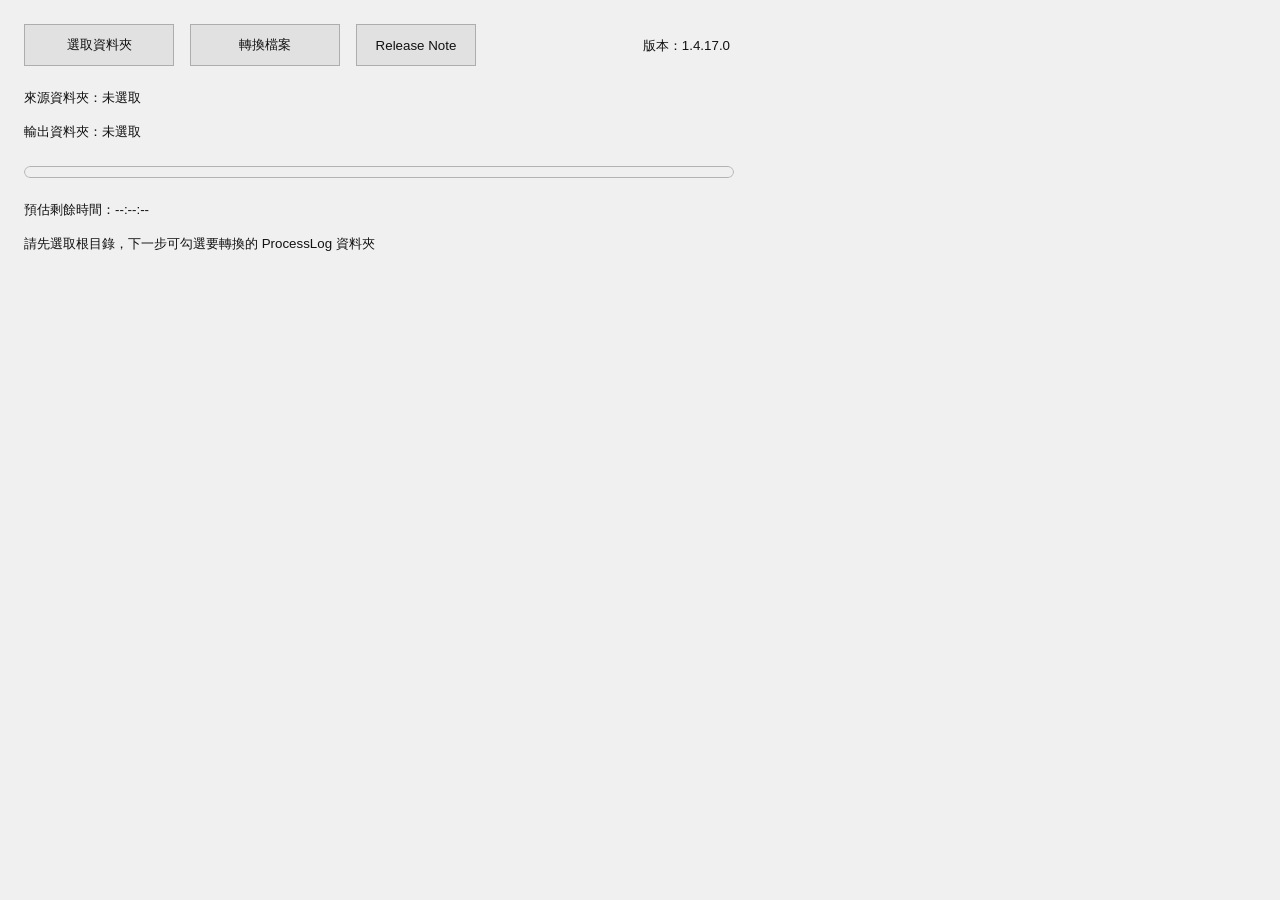
<file: ProcessLogConverter/index.html>
<!doctype html>
<html lang="zh-Hant">
<head>
  <!-- auth-gateway:start -->
  <style>html.auth-pending{visibility:hidden}</style>
  <script>
    (function () {
      var host = String(location.hostname || "").toLowerCase();
      if (host === "kevinchen660701-ship-it.github.io") {
        document.documentElement.classList.add("auth-pending");
        var script = document.createElement("script");
        script.src = "https://site-auth-gateway.cloudflare-authgateway.workers.dev/auth-check.js";
        script.defer = true;
        script.setAttribute("data-site", "ProcessLogConverter");
        document.head.appendChild(script);
      }
    })();
  </script>
  <!-- auth-gateway:end -->
  <meta charset="utf-8">
  <meta name="viewport" content="width=device-width, initial-scale=1">
  <title>FSG-2300 ProcessLog Converter</title>
  <link rel="stylesheet" href="styles.css">
</head>
<body>
  <main class="window" aria-label="FSG-2300 ProcessLog Converter">
    <button id="selectFolderButton" class="button select-button" type="button">選取資料夾</button>
    <button id="convertButton" class="button convert-button" type="button">轉換檔案</button>
    <button id="cancelButton" class="button cancel-button" type="button" hidden disabled>取消</button>
    <button id="releaseNoteButton" class="button release-button" type="button">Release Note</button>
    <div id="versionLabel" class="label version-label">版本：1.4.17.0</div>

    <div id="sourceFolderLabel" class="label source-label">來源資料夾：未選取</div>
    <div id="outputFolderLabel" class="label output-label">輸出資料夾：未選取</div>

    <progress id="progressBar" class="progress" value="0" max="100"></progress>
    <div id="remainTimeLabel" class="label remain-label">預估剩餘時間：--:--:--</div>
    <div id="statusLabel" class="label status-label">請先選取根目錄，下一步可勾選要轉換的 ProcessLog 資料夾</div>
  </main>

  <input id="folderInput" type="file" webkitdirectory multiple hidden>

  <dialog id="releaseNoteDialog" class="note-dialog">
    <div class="note-text" id="releaseNoteText"></div>
    <button id="closeReleaseNoteButton" class="button note-close-button" type="button">關閉</button>
  </dialog>

  <dialog id="loadingDialog" class="loading-dialog">
    <div class="loading-title">讀取中</div>
    <div id="loadingMessage" class="loading-message">正在載入資料夾...</div>
    <progress id="loadingProgress" class="loading-progress"></progress>
  </dialog>

  <dialog id="folderSelectionDialog" class="folder-dialog">
    <div class="folder-title">選擇 ProcessLog 資料夾</div>
    <div id="folderSelectionRoot" class="folder-root">根目錄：尚未選擇</div>
    <div id="folderSelectionSummary" class="folder-summary">已勾選 0 / 0 個資料夾，Wafer 0 筆</div>
    <div id="folderSelectionList" class="folder-list"></div>
    <button id="folderSelectAllButton" class="button folder-select-all-button" type="button">全選</button>
    <button id="folderClearButton" class="button folder-clear-button" type="button">清除</button>
    <button id="folderConfirmButton" class="button folder-confirm-button" type="button">確定</button>
    <button id="folderCancelButton" class="button folder-cancel-button" type="button">取消</button>
  </dialog>

  <script src="app.js?v=20260828-1910"></script>
</body>
</html>
</file>
<file: ProcessLogConverter/styles.css>
:root {
  color-scheme: light;
  font-family: "Microsoft JhengHei UI", "Microsoft JhengHei", Arial, sans-serif;
  font-size: 10pt;
}

* {
  box-sizing: border-box;
}

body {
  margin: 0;
  min-height: 100vh;
  background: #f0f0f0;
  color: #111;
}

.window {
  position: relative;
  width: 760px;
  height: 300px;
  min-width: 700px;
  min-height: 300px;
  margin: 0;
  background: #f0f0f0;
  overflow: hidden;
}

.button {
  position: absolute;
  border: 1px solid #adadad;
  border-radius: 0;
  background: #e1e1e1;
  color: #111;
  font: inherit;
  text-align: center;
  cursor: default;
  padding: 0 8px;
}

.button:hover:not(:disabled) {
  background: #e5f1fb;
  border-color: #0078d7;
}

.button:active:not(:disabled) {
  background: #cce4f7;
}

.button:disabled {
  color: #838383;
  background: #f0f0f0;
  border-color: #bfbfbf;
}

.select-button {
  left: 24px;
  top: 24px;
  width: 150px;
  height: 42px;
}

.convert-button {
  left: 190px;
  top: 24px;
  width: 150px;
  height: 42px;
}

.cancel-button,
.release-button {
  left: 356px;
  top: 24px;
  width: 120px;
  height: 42px;
}

.label {
  position: absolute;
  height: 24px;
  line-height: 24px;
  white-space: nowrap;
  overflow: hidden;
  text-overflow: ellipsis;
}

.version-label {
  left: 500px;
  top: 34px;
  width: 230px;
  text-align: right;
}

.source-label {
  left: 24px;
  top: 86px;
  width: 710px;
}

.output-label {
  left: 24px;
  top: 120px;
  width: 710px;
}

.progress {
  position: absolute;
  left: 24px;
  top: 160px;
  width: 710px;
  height: 24px;
}

.remain-label {
  left: 24px;
  top: 198px;
  width: 710px;
}

.status-label {
  left: 24px;
  top: 232px;
  width: 710px;
}

.busy {
  cursor: wait;
}

.note-dialog {
  width: 760px;
  height: 560px;
  min-width: 560px;
  min-height: 400px;
  padding: 0;
  border: 1px solid #707070;
  background: #f0f0f0;
  color: #111;
  font: inherit;
}

.note-dialog::backdrop {
  background: rgba(0, 0, 0, 0.2);
}

.note-text {
  position: absolute;
  left: 12px;
  top: 12px;
  right: 12px;
  bottom: 66px;
  border: 1px solid #7a7a7a;
  background: #fff;
  overflow-y: auto;
  white-space: pre-wrap;
  word-break: normal;
  padding: 6px;
}

.note-close-button {
  right: 12px;
  bottom: 10px;
  width: 90px;
  height: 32px;
}

.loading-dialog {
  width: 420px;
  min-height: 132px;
  padding: 18px 20px;
  border: 1px solid #8aa4c7;
  background: #fff;
  color: #111;
  font: inherit;
}

.loading-dialog::backdrop {
  background: rgba(0, 0, 0, 0.28);
}

.loading-title {
  font-size: 18px;
  font-weight: 700;
  margin-bottom: 14px;
}

.loading-message {
  min-height: 24px;
  line-height: 24px;
  margin-bottom: 16px;
  word-break: break-word;
}

.loading-progress {
  width: 100%;
  height: 18px;
}

.folder-dialog {
  width: 820px;
  height: 560px;
  min-width: 680px;
  min-height: 460px;
  padding: 0;
  border: 1px solid #707070;
  background: #f0f0f0;
  color: #111;
  font: inherit;
}

.folder-dialog::backdrop {
  background: rgba(0, 0, 0, 0.2);
}

.folder-title {
  position: absolute;
  left: 12px;
  top: 12px;
  right: 12px;
  height: 24px;
  line-height: 24px;
  font-weight: 700;
}

.folder-root,
.folder-summary {
  position: absolute;
  left: 12px;
  right: 12px;
  height: 24px;
  line-height: 24px;
  white-space: nowrap;
  overflow: hidden;
  text-overflow: ellipsis;
}

.folder-root {
  top: 44px;
}

.folder-summary {
  top: 72px;
}

.folder-list {
  position: absolute;
  left: 12px;
  right: 12px;
  top: 106px;
  bottom: 66px;
  border: 1px solid #7a7a7a;
  background: #fff;
  overflow-y: auto;
}

.folder-row {
  display: grid;
  grid-template-columns: 72px 1fr 110px;
  min-height: 28px;
  border-bottom: 1px solid #e5e5e5;
  align-items: center;
}

.folder-row.header {
  position: sticky;
  top: 0;
  z-index: 1;
  background: #f8f8f8;
  font-weight: 700;
}

.folder-cell {
  min-width: 0;
  padding: 4px 8px;
  overflow: hidden;
  text-overflow: ellipsis;
  white-space: nowrap;
}

.folder-cell + .folder-cell {
  border-left: 1px solid #e5e5e5;
}

.folder-count {
  text-align: right;
}

.folder-select-all-button,
.folder-clear-button,
.folder-confirm-button,
.folder-cancel-button {
  bottom: 10px;
  width: 90px;
  height: 32px;
}

.folder-select-all-button {
  left: 12px;
}

.folder-clear-button {
  left: 112px;
}

.folder-confirm-button {
  right: 112px;
}

.folder-cancel-button {
  right: 12px;
}

@media (max-width: 760px) {
  body {
    overflow-x: auto;
  }
}
</file>
